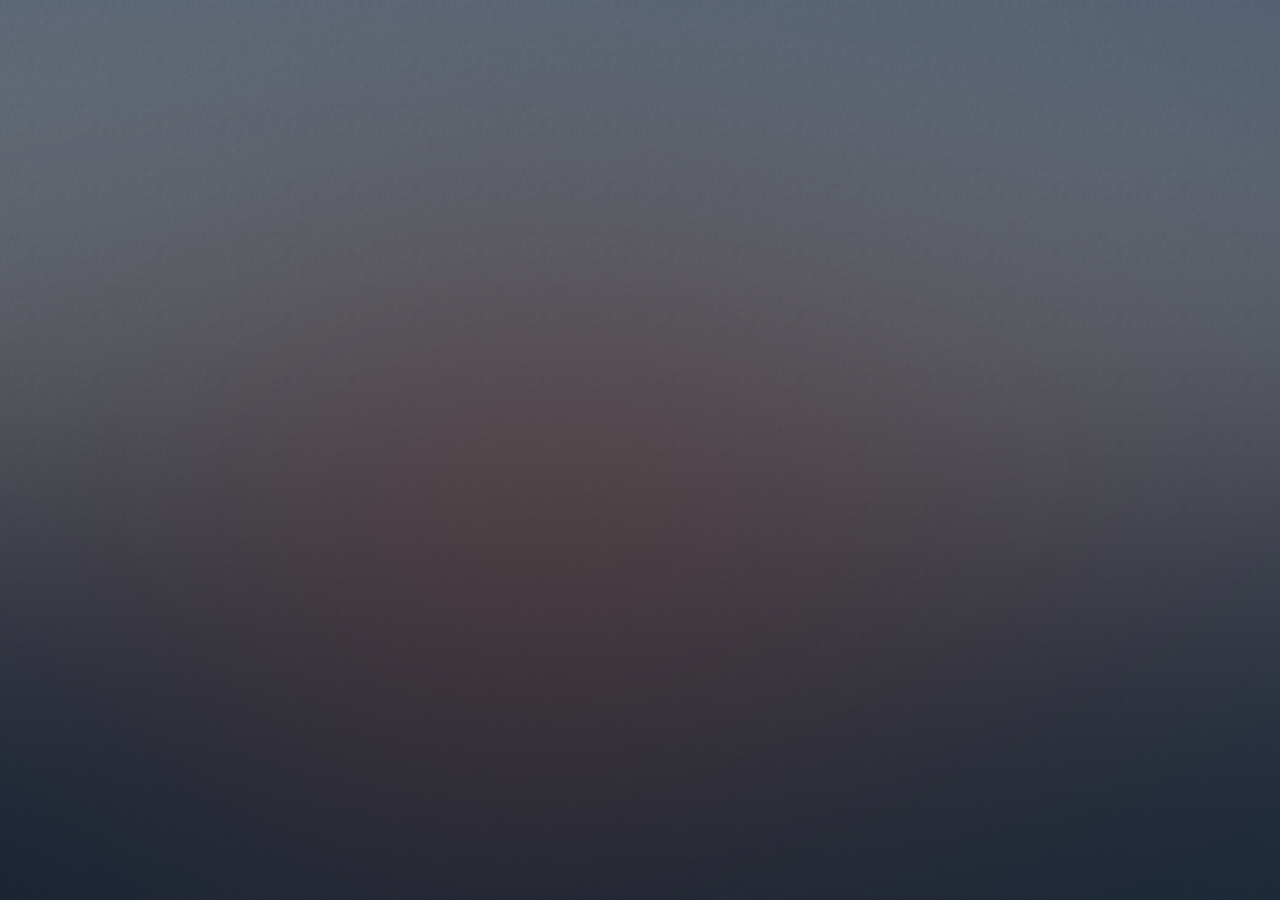
<file: index.html>
<!DOCTYPE HTML>
<!--
	Uses Dimension template from HTML5 UP plus a mixture of three image galleries from W3Schools
	html5up.net | @ajlkn. Free for personal and commercial use under the CCA 3.0 license (html5up.net/license).
-->
<html>
	<head>
		<title>Adrian Morse - Portfolio</title>
		<meta charset="utf-8" />
		<meta name="viewport" content="width=device-width, initial-scale=1, user-scalable=no" />
		<meta name="robots" content="noindex">		
		<link rel="stylesheet" href="assets/css/main.css" />
		<link rel="stylesheet" href="assets/css/adrian.css" />
		<noscript><link rel="stylesheet" href="assets/css/noscript.css" /></noscript>
	</head>
	<!-- Google tag (gtag.js) -->
<script async src="https://www.googletagmanager.com/gtag/js?id=G-8H5WT78G50"></script>
<script>
  window.dataLayer = window.dataLayer || [];
  function gtag(){dataLayer.push(arguments);}
  gtag('js', new Date());

  gtag('config', 'G-8H5WT78G50');
</script>
	<body class="is-preload">
	
<div id="disclaimer">
	<!-- Wrapper -->
	<div id="wrapper">
		<!-- Header -->
		<header id="header">
			<div class="logo">
				<span class="icon fa-gem"></span>
			</div>
			<div class="content">
				<div class="inner">
					<h1>Adrian Morse - Portfolio</h1>
				</div>
			</div>
				<nav>
					<ul>
						<li><a href="#01">Confluence developer-oriented wikis</a></li>
						<li><a href="#02">Single-source projects</a></li>
						<li><a href="#03">Release notes</a></li>
						<li><a href="#04">User and configuration guides</a></li>
						<!--<li><a href="#elements">Elements</a></li>-->
					</ul>
					<ul>
						<li><a href="#05">Portals built from Confluence with K15t Scroll addon</a></li>
						<li><a href="#06">Reference guides</a></li>
						<li><a href="#07">Product updates</a></li>
						<li><a href="#08">Cheat sheets</a></li>
					</ul>
					<ul>
						<li><a href="#09">Integration of user documentation and training</a></li>
						<li><a href="#10">Proposals</a></li>
						<li><a href="#11">Internal process documentation</a></li>
						<li><a href="#12">Localization</a></li>
					</ul>
					<ul>
						<li><a href="#13">My PhD. and associated publications</a></li>
						<li><a href="#14">My publications related to technical writing</a></li>
						<li><a href="#15">GitHub-based projects</a></li>
						<li><a href="#16">About this website</a></li>
					</ul>
				</nav>
		</header>

		<!-- Main -->
		<div id="main">

			<!-- 1 -->
			<article id="01">
						<h2 class="major">Confluence developer-oriented wikis</h2>
						<p>Screenshots of the Confluence wiki spaces for which I was responsible. </p>
						<p>Click a thumbnail to display the screenshot.</p>
						<div class= "button-holder">
							<a class="prev" onclick="plusSlides(-1, 'gallery1')">❮</a>
							<a class="next" onclick="plusSlides(1, 'gallery1')">❯</a>
						</div>
						<div class="container" id="gallery1">
							<div class="scroll-container">
							
								<img id="01" title="architecture topic" class="demo cursor" src="docs/article01/architecture-topic2.png" style="height:100px" onclick="handleContentClick(1, 'gallery1', false)">
							  
								<img id="02" title="wiki space home page" class="demo cursor" src="docs/article01/confluence-wiki-space-1.png" style="height:100px" onclick="handleContentClick(2, 'gallery1', false)">
							  
								<img id="03" title="another wiki space home page" class="demo cursor" src="docs/article01/confluence-wiki-space-2.png" style="height:100px" onclick="handleContentClick(3, 'gallery1', false)">
							 
								<img id="04" title="documentation hub" class="demo cursor" src="docs/article01/documentation-hub.png" style="height:100px" onclick="handleContentClick(4, 'gallery1', false)">
							 
								<img id="05" title="functional documentation section" class="demo cursor" src="docs/article01/functional-documentation.png" style="height:100px" onclick="handleContentClick(5, 'gallery1', false)">
							  
								<img id="06" title="migration guide" class="demo cursor" src="docs/article01/migration-guide.png" style="height:100px" onclick="handleContentClick(6, 'gallery1', false)">
							  
								<img id="07" title="recipe - example 1" class="demo cursor" src="docs/article01/recipe-example1.png" style="height:100px" onclick="handleContentClick(7, 'gallery1', false)">
							 
								<img id="08" title="recipe - example 2" class="demo cursor" src="docs/article01/recipe-example2.png" style="height:100px" onclick="handleContentClick(8, 'gallery1', false)">
							  
								<img id="09" title="recipe registry" class="demo cursor" src="docs/article01/recipe-registry.png" style="height:100px" onclick="handleContentClick(9, 'gallery1', false)">
							  
								<img id="10" title="technical reference section" class="demo cursor" src="docs/article01/technical-reference.png" style="height:100px" onclick="handleContentClick(10, 'gallery1', false)">									  
							
								<img id="11" title="technology stack topic" class="demo cursor" src="docs/article01/technology-stack-topic.png" style="height:100px" onclick="handleContentClick(11, 'gallery1', false)">
							 
								<img id="12" title="wiki-space tocs" class="demo cursor" src="docs/article01/wiki-space-tocs.png" style="height:100px" onclick="handleContentClick(12, 'gallery1', false)">
								
							
							</div> <!-- end of scroll-container -->
					
							<div class="caption-container">
							<p id="caption"></p>
							</div>
						  
							<div class="mySlides">
								<div class="numbertext">
								<span class="slide-count">1 / 12</span>
								<span class="close-slide-btn" onclick="hideCurrentSlide('gallery1')">&times;</span></div>
								<img src="docs/article01/architecture-topic2.png" alt="Architecture topic" style="width:100%">
							</div>

							<div class="mySlides">
								<div class="numbertext">
								<span class="slide-count">2 / 12</span>
								<span class="close-slide-btn" onclick="hideCurrentSlide('gallery1')">&times;</span></div>
								<img src="docs/article01/confluence-wiki-space-1.png" alt="Example wiki space home page" style="width:100%">
							</div>

							<div class="mySlides">
								<div class="numbertext">
								<span class="slide-count">3 / 12</span>
								<span class="close-slide-btn" onclick="hideCurrentSlide('gallery1')">&times;</span></div>
								<img src="docs/article01/confluence-wiki-space-2.png" alt="Example wiki space home page" style="width:100%">
							</div>
							
							<div class="mySlides">
								<div class="numbertext">
								<span class="slide-count">4 / 12</span>
								<span class="close-slide-btn" onclick="hideCurrentSlide('gallery1')">&times;</span></div>
								<img src="docs/article01/documentation-hub.png" alt="Documentation hub" style="width:100%">
							</div>

							<div class="mySlides">
								<div class="numbertext">
								<span class="slide-count">5 / 12</span>
								<span class="close-slide-btn" onclick="hideCurrentSlide('gallery1')">&times;</span></div>
								<img src="docs/article01/functional-documentation.png" alt="Functional documentation" style="width:100%">
							</div>
							
							<div class="mySlides">
								<div class="numbertext">
								<span class="slide-count">6 / 12</span>
								<span class="close-slide-btn" onclick="hideCurrentSlide('gallery1')">&times;</span></div>
								<img src="docs/article01/migration-guide.png" alt="Migration guide" style="width:100%">
							</div>
							
							<div class="mySlides">
								<div class="numbertext">
								<span class="slide-count">7 / 12</span>
								<span class="close-slide-btn" onclick="hideCurrentSlide('gallery1')">&times;</span></div>
								<img src="docs/article01/recipe-example1.png" alt="Developer recipe example 1" style="width:100%">
							</div>
						  
							<div class="mySlides">
								<div class="numbertext">
								<span class="slide-count">8 / 12</span>
								<span class="close-slide-btn" onclick="hideCurrentSlide('gallery1')">&times;</span></div>
								<img src="docs/article01/recipe-example2.png" alt="Developer recipe example 2" style="width:100%">
							</div>
						  
							<div class="mySlides">
								<div class="numbertext">
								<span class="slide-count">9 / 12</span>
								<span class="close-slide-btn" onclick="hideCurrentSlide('gallery1')">&times;</span></div>
								<img src="docs/article01/recipe-registry.png" alt="Developer recipe registry"  style="width:100%">
							</div>
						  
							<div class="mySlides">
								<div class="numbertext">
								<span class="slide-count">10 / 12</span>
								<span class="close-slide-btn" onclick="hideCurrentSlide('gallery1')">&times;</span></div>
								<img src="docs/article01/technical-reference.png" alt="Technical reference section" style="width:100%">
							</div>
						  
							<div class="mySlides">
								<div class="numbertext">
								<span class="slide-count">11 / 12</span>
								<span class="close-slide-btn" onclick="hideCurrentSlide('gallery1')">&times;</span></div>
								<img src="docs/article01/technology-stack-topic.png" alt="Technology stack topic" style="width:100%">
							</div>
						  
							<div class="mySlides">
								<div class="numbertext">
								<span class="slide-count">12 / 12</span>
								<span class="close-slide-btn" onclick="hideCurrentSlide('gallery1')">&times;</span></div>
								<img src="docs/article01/wiki-space-tocs.png" alt="Wiki space TOCs" style="width:100%">
							</div>
																										  
						</div> <!-- end of container for gallery 1 -->
							
			</article>

			<!-- 2 -->
			<article id="02">
				<h2 class="major">Single-source projects</h2>
				<p>These files (a PDF and two HTML Help files) are from one of the many single-source projects that I have set up. They were created from the same source in MadCap Flare.</p>
				<p>Click the first thumbnail to open the PDF inside an iframe on this page. Click the second and third thumbnails to open simulated HTML Help files inside the iframe.</p>
				<div class="container" id="gallery2">
					<div class="scroll-container">
						
						<a href="docs/article02/CONFIGURATION GUIDE single source.pdf" target="iframe_2"><img id="2-01" title="configuration guide" src="docs/article02/configuration-guide.png" style="height:100px" onclick="handleContentClick(1, 'gallery2', true)"></a>										 								
						<a href="docs/article02/CHMa/master_help.html" target="iframe_2"><img id="2-02" title="simulated chm a" src="docs/article02/HTML-help1.png" style="height:100px" onclick="handleContentClick(2, 'gallery2', true)"></a>
						
						<a href="docs/article02/CHMb/master_help.html" target="iframe_2"><img id="2-04" title="simulated chm b" src="docs/article02/HTML-help2.png" style="height:100px" onclick="handleContentClick(3, 'gallery2', true)"></a>
									
					</div> 
					<div class="caption-container">
						<p id="caption"></p>
					</div>
							
					</div> <iframe src="" name="iframe_2" width="800" height="500" style="margin-top: 60px;">
					<p>Your browser does not support iframes.</p>
					</iframe>				
							
			</article>

			<!-- 3 -->
			<article id="03">
				<h2 class="major">Release notes</h2>
				<p>These files show a glimpse of my involvement in the creation of release notes:</p>
				<ul>
					<li>The first file is a Release Notes PDF created using MadCap Flare</li>
					<li>The other files are screenshots of release note pages from a Confluence/Scroll portal</li>
				</ul>
				<p>Click the first thumbnail to open the PDF inside an iframe on this page. Click any other thumbnail to display the screenshot.</p>
				<div class= "button-holder">
					<a class="prev" onclick="plusSlides(-1, 'gallery3')">❮</a>
					<a class="next" onclick="plusSlides(1, 'gallery3')">❯</a>
				</div>
				<div class="container" id="gallery3">
			
					<div class="scroll-container">

						<a href="docs/article03/Release Notes.pdf" target="iframe_3" onclick="handleContentClick(1, 'gallery3', true)">
							<img id="3-01" title="release notes" class="demo cursor" src="docs/article03/release-notes.png" style="height:100px">
						</a>

						<img id="3-02" title="release notes topic 1" class="demo cursor" src="docs/article03/release-notes-1.png" 
							 style="height:100px" 
							 onclick="handleContentClick(2, 'gallery3', false)">
							 
						<img id="3-03" title="release notes topic 2" class="demo cursor" src="docs/article03/release-notes-2.png" 
						 style="height:100px" 
						 onclick="handleContentClick(3, 'gallery3', false)">
						 
						<img id="3-04" title="release notes topic 3" class="demo cursor" src="docs/article03/release-notes-3.png" 
						 style="height:100px" 
						 onclick="handleContentClick(4, 'gallery3', false)">
						 
						<img id="3-05" title="release notes topic 4" class="demo cursor" src="docs/article03/release-notes-4.png" 
						 style="height:100px" 
						 onclick="handleContentClick(5, 'gallery3', false)">
						 
						<img id="3-06" title="release notes topic 5" class="demo cursor" src="docs/article03/release-notes-5.png" 
						 style="height:100px" 
						 onclick="handleContentClick(6, 'gallery3', false)">
					 

					</div> <!-- end of scroll-container -->
			
					<div class="caption-container">
						<p id="caption"></p>
					</div>
					  
					<div class="mySlides">
						<div class="numbertext">
						<span class="slide-count">1 / 6</span>
						<span class="close-slide-btn" onclick="hideCurrentSlide('gallery3')">&times;</span></div>
						<img src="docs/article03/release-notes.png" alt="Release Notes PDF" style="width:100%">
					</div>

					<div class="mySlides">
						<div class="numbertext">
						<span class="slide-count">2 / 6</span>
						<span class="close-slide-btn" onclick="hideCurrentSlide('gallery3')">&times;</span></div>
						<img src="docs/article03/release-notes-1.png" alt="Confluence release notes topic" style="width:100%">
					</div>
					  
					<div class="mySlides">
						<div class="numbertext">
						<span class="slide-count">3 / 6</span>
						<span class="close-slide-btn" onclick="hideCurrentSlide('gallery3')">&times;</span></div>
						<img src="docs/article03/release-notes-2.png" alt="Confluence release notes topic" style="width:100%">
					</div>
					  
					<div class="mySlides">
						<div class="numbertext">
						<span class="slide-count">4 / 6</span>
						<span class="close-slide-btn" onclick="hideCurrentSlide('gallery3')">&times;</span></div>
						<img src="docs/article03/release-notes-3.png" alt="Confluence release notes topic" style="width:100%">
					</div>
					  
					<div class="mySlides">
						<div class="numbertext">
						<span class="slide-count">5 / 6</span>
						<span class="close-slide-btn" onclick="hideCurrentSlide('gallery3')">&times;</span></div>
						<img src="docs/article03/release-notes-4.png" alt="Confluence release notes topic" style="width:100%">
					</div>
					  
					<div class="mySlides">
						<div class="numbertext">
						<span class="slide-count">6 / 6</span>
						<span class="close-slide-btn" onclick="hideCurrentSlide('gallery3')">&times;</span></div>
						<img src="docs/article03/release-notes-5.png" alt="Confluence release notes topic" style="width:100%">
					</div>
					  
					</div> <!-- end of container for gallery 3-->
																			
					<iframe class="iframe" src="" name="iframe_3" id="iframe_3" width="500" height="500" style="margin-top: 60px;">
						<p>Your browser does not support iframes.</p>
					</iframe>

			</article>

			<!-- 4 -->
			<article id="04">
				<h2 class="major">User and configuration guides</h2>
				<p>These files show a few of the many user and configuration guides that I have created. These ones were created using MadCap Flare.</p>
				<p>Click a thumbnail to open the PDF inside an iframe on this page.</p>
					
				<div class="container" id="gallery4">
					<div class="scroll-container">
				
						<a href="docs/article04/Configuration_Guide.pdf" target="iframe_4"><img id="4-01" title="configuration guide" src="docs/article04/configuration-guide.png" style="height:100px" onclick="handleContentClick(1, 'gallery4', true)"></a>
					  
						<a href="docs/article04/User_Guide_1.pdf" target="iframe_4"><img id="4-02" title="product user guide" src="docs/article04/user-guide-1.png" style="height:100px" onclick="handleContentClick(2, 'gallery4', true)"></a>
						
						<a href="docs/article04/User_Guide_2.pdf" target="iframe_4"><img id="4-03" title="product user guide" src="docs/article04/user-guide-2.png" style="height:100px" onclick="handleContentClick(3, 'gallery4', true)"></a>
						
					</div>	<!-- end of scroll-container for gallery 4-->	
					<div class="caption-container">
					<p id="caption"></p>
					</div>

				</div> 	<!-- end of container for gallery 4-->							  
				
				<iframe src="" name="iframe_4" width="500" height="500" style="margin-top: 60px;">
				<p>Your browser does not support iframes.</p>
				</iframe>				
					
			</article>					
					
			<!-- 5 -->
			<article id="05">
				<h2 class="major">Portals built with Confluence K15t Scroll addon</h2>
				<p>This section shows portal prototypes that I created using the K15t Scroll addin for Confluence. Topics are authored in Confluence, but rendered as traditional web portals. Conditions are used to create multiple portal versions from a single source. Customers are provided access to a specific high-level portal and from there can access multiple sub-portals.</p>
				
				<details class="accordion-item">
					<summary>Architecture diagrams</summary>
					<div class="details-content-wrapper">
					<p>These diagrams were created using LucidChart. They show the documentation portals available for six client packages. Each rectangle inside an orange or green section is a sub-portal created from its own Confluence wiki space using the K15t Scroll addin. Versioning is available for each wiki space. Content from each sub-portal is shown conditionally depending on the package.</p>
												  
				<div class= "button-holder">
					<a class="prev" onclick="plusSlides(-1, 'gallery5a')">❮</a>
					<a class="next" onclick="plusSlides(1, 'gallery5a')">❯</a>
				</div>
				<div class="container" id="gallery5a">
					<div class="scroll-container">
						<img id="5a-01" title="LucidChart - portal overview" class="demo cursor" src="docs/article05/Architecture_diagrams_for_portals/All-possible-spaces.png" style="height:100px" onclick="handleContentClick(1, 'gallery5a')">
						
						<img id="5a-02" title="Client package 1" class="demo cursor" src="docs/article05/Architecture_diagrams_for_portals/Clients-on-package-1.png" style="height:100px" onclick="handleContentClick(2, 'gallery5a')">
																									
						<img id="5a-03" title="Client package 2" class="demo cursor" src="docs/article05/Architecture_diagrams_for_portals/Clients-on-package-2.png" style="height:100px" onclick="handleContentClick(3, 'gallery5a')">
																									
						<img id="5a-04" title="Client package 3" class="demo cursor" src="docs/article05/Architecture_diagrams_for_portals/Clients-on-package-3.png" style="height:100px" onclick="handleContentClick(4, 'gallery5a')">
																									
						<img id="5a-05" title="Client package 4" class="demo cursor" src="docs/article05/Architecture_diagrams_for_portals/Clients-on-package-4.png" style="height:100px" onclick="handleContentClick(5, 'gallery5a')">
																									
						<img id="5a-06" title="Client package 5" class="demo cursor" src="docs/article05/Architecture_diagrams_for_portals/Clients-on-package-5.png" style="height:100px" onclick="handleContentClick(6, 'gallery5a')">
																									
						<img id="5a-07" title="Client package 6" class="demo cursor" src="docs/article05/Architecture_diagrams_for_portals/Clients-on-package-6.png" style="height:100px" onclick="handleContentClick(7, 'gallery5a')">
						
					</div> <!-- end of scroll-container -->							
					<div class="caption-container">
					<p id="caption"></p>
					</div>
				  
					<div class="mySlides">
						<div class="numbertext">
						<span class="slide-count">1 / 7</span>
						<span class="close-slide-btn" onclick="hideCurrentSlide('gallery5a')">&times;</span></div>
						<img src="docs/article05/Architecture_diagrams_for_portals/All-possible-spaces.png"  alt="All possible spaces" style="width:100%">
					</div>
				  
					<div class="mySlides">
						<div class="numbertext">
						<span class="slide-count">2 / 7</span>
						<span class="close-slide-btn" onclick="hideCurrentSlide('gallery5a')">&times;</span></div>
						<img src="docs/article05/Architecture_diagrams_for_portals/Clients-on-package-1.png"  alt="Clients on package 1" style="width:100%">
					</div>
				  
					<div class="mySlides">
						<div class="numbertext">
						<span class="slide-count">3 / 7</span>
						<span class="close-slide-btn" onclick="hideCurrentSlide('gallery5a')">&times;</span></div>
						<img src="docs/article05/Architecture_diagrams_for_portals/Clients-on-package-2.png"  alt="Clients on package 2" style="width:100%">
					</div>
				  
					<div class="mySlides">
						<div class="numbertext">
						<span class="slide-count">4 / 7</span>
						<span class="close-slide-btn" onclick="hideCurrentSlide('gallery5a')">&times;</span></div>
						<img src="docs/article05/Architecture_diagrams_for_portals/Clients-on-package-3.png"  alt="Clients on package 3" style="width:100%">
					</div>
				  
					<div class="mySlides">
						<div class="numbertext">
						<span class="slide-count">5 / 7</span>
						<span class="close-slide-btn" onclick="hideCurrentSlide('gallery5a')">&times;</span></div>
						<img src="docs/article05/Architecture_diagrams_for_portals/Clients-on-package-4.png"  alt="Clients on package 4" style="width:100%">
					</div>
				  
					<div class="mySlides">
						<div class="numbertext">
						<span class="slide-count">6 / 7</span>
						<span class="close-slide-btn" onclick="hideCurrentSlide('gallery5a')">&times;</span></div>
						<img src="docs/article05/Architecture_diagrams_for_portals/Clients-on-package-5.png"  alt="Clients on package 5" style="width:100%">
					</div>
				  
					<div class="mySlides">
						<div class="numbertext">
						<span class="slide-count">7 / 7</span>
						<span class="close-slide-btn" onclick="hideCurrentSlide('gallery5a')">&times;</span></div>
						<img src="docs/article05/Architecture_diagrams_for_portals/Clients-on-package-6.png"  alt="Clients on package 6" style="width:100%">
					</div>
										  
				</div> <!-- end of container with id = gallery5a -->
					</div>  <!-- end of class="details-content-wrapper" -->	
				</details> <!-- end of first expanding section -->	
				
				<details class="accordion-item">
					<summary>High-level portals</summary>
					<div class="details-content-wrapper">
					<p>Screenshots of two high-level portals. Each customer group has access to a specific high-level portal from which they can access multiple sub-portals.</p>
													  
					<div class= "button-holder">
						<a class="prev" onclick="plusSlides(-1, 'gallery5b')">❮</a>
						<a class="next" onclick="plusSlides(1, 'gallery5b')">❯</a>
					</div>
					<div class="container" id="gallery5b">
						<div class="scroll-container">
						
							<img id="5b-01" title="Portal 1" class="demo cursor" src="docs\article05\High-level_portals\Portal-1.png" style="height:100px" onclick="handleContentClick(1, 'gallery5b')">
							
							<img id="5b-02" title="Portal 2" class="demo cursor" src="docs\article05\High-level_portals\Portal-2.png" style="height:100px" onclick="handleContentClick(2, 'gallery5b')">
							
						</div> <!-- end of scroll-container -->	
					  
						<div class="caption-container">
						<p id="caption"></p>
						</div>
					  
						<div class="mySlides">
							<div class="numbertext">
							<span class="slide-count">1 / 2</span>
							<span class="close-slide-btn" onclick="hideCurrentSlide('gallery5b')">&times;</span></div>
							<img src="docs\article05\High-level_portals\Portal-1.png" alt="Portal 1" style="width:100%">
						</div>
										
						<div class="mySlides">
							<div class="numbertext">
							<span class="slide-count">2 / 2</span>
							<span class="close-slide-btn" onclick="hideCurrentSlide('gallery5b')">&times;</span></div>
							<img src="docs\article05\High-level_portals\Portal-2.png" alt="Portal 2" style="width:100%">
						</div>
										
					</div> <!-- end of container with id = gallery5b -->	
					</div>  <!-- end of class="details-content-wrapper" -->
				</details> <!-- end of second expanding section -->	

				<details class="accordion-item">
					<summary>Low-level portals</summary>
					<div class="details-content-wrapper">
					  <p>Screenshots of a few low-level portals (sub-portals). Each sub-portal has an associated Confluence wiki space.</p>
					<div class= "button-holder">
						<a class="prev" onclick="plusSlides(-1, 'gallery5c')">❮</a>
						<a class="next" onclick="plusSlides(1, 'gallery5c')">❯</a>
					</div>
					<div class="container" id="gallery5c">
						<div class="scroll-container">
						
							<img id="5c-01" title="Glossary sub-portal" class="demo cursor" src="docs\article05\Low-level_portals\Glossary-sub-portal.png" style="height:100px" onclick="handleContentClick(1, 'gallery5c')">
							
							<img id="5c-02" title="Release notes sub-portal" class="demo cursor" src="docs\article05\Low-level_portals\Release-notes-portal-showing-conditonal-content-for-each-client-type.png" style="height:100px" onclick="handleContentClick(2, 'gallery5c')">
							
							<img id="5c-03" title="Sub-portal for one product in a package" class="demo cursor" src="docs\article05\Low-level_portals\Sub-portal-for-one-product-in-a-package.png" style="height:100px" onclick="handleContentClick(3, 'gallery5c')">
							
						</div> <!-- end of scroll-container -->	
					  
						<div class="caption-container">
						<p id="caption"></p>
						</div>
					  
						<div class="mySlides">
						<div class="numbertext">
							<span class="slide-count">1 / 3</span>
							<span class="close-slide-btn" onclick="hideCurrentSlide('gallery5c')">&times;</span></div>
							<img src="docs\article05\Low-level_portals\Glossary-sub-portal.png" alt="Glossary sub-portal" style="width:100%">
						</div>
										
						<div class="mySlides">
							<div class="numbertext">
							<span class="slide-count">2 / 3</span>
							<span class="close-slide-btn" onclick="hideCurrentSlide('gallery5c')">&times;</span></div>
							<img src="docs\article05\Low-level_portals\Release-notes-portal-showing-conditonal-content-for-each-client-type.png" alt="Release notes sub-portal" style="width:100%">
						</div>
					  
						<div class="mySlides">
							<div class="numbertext">
							<span class="slide-count">3 / 3</span>
							<span class="close-slide-btn" onclick="hideCurrentSlide('gallery5c')">&times;</span></div>
							<img src="docs\article05\Low-level_portals\Sub-portal-for-one-product-in-a-package.png" alt="Sub-portal for one product in a package" style="width:100%">
						</div>
																								
					</div> <!-- end of container with id = gallery5c -->	
					</div>  <!-- end of class="details-content-wrapper" -->
				</details> <!-- end of third expanding section -->											
											
			</article>
										
			<!-- 6 -->
			<article id="06">
				<h2 class="major">Reference guides</h2>
				<p>These files show a glimpse of my involvement in the creation of technical reference guides:<br>
					&nbsp; &nbsp; &nbsp; • The first file is a Release Notes PDF created using MadCap Flare<br>
					&nbsp; &nbsp; &nbsp; • The other file is a screenshot of a technical reference section in Confluence</p>
				<p>Click the first thumbnail to open the PDF inside an iframe on this page. Click the second thumbnail to display the screenshot.</p>
											
				<div class= "button-holder">
					<a class="prev" onclick="plusSlides(-1, 'gallery6')">❮</a>
					<a class="next" onclick="plusSlides(1, 'gallery6')">❯</a>
				</div>
				<div class="container" id="gallery6">
			
				<div class="scroll-container">

					<a href="docs/article06/Technical_Reference_Guide.pdf" target="iframe_6"  onclick="handleContentClick(1, 'gallery6', true)">
						<img id="6-01" title="technical reference guide" class="demo cursor" src="docs/article06/technical-reference-guide.png" style="height:100px">
					</a>

					<img id="6-02" title="technical reference in Confluence" class="demo cursor" src="docs/article06/technical-reference.png" 
						 style="height:100px" 
						 onclick="handleContentClick(2, 'gallery6', false)">
						 
				</div> 	<!-- end of scroll container -->	

				<div class="caption-container">
					<p id="caption"></p>
				</div>
				  
				<div class="mySlides">
					<div class="numbertext">
					<span class="slide-count">1 / 2</span>
					<span class="close-slide-btn" onclick="hideCurrentSlide('gallery6')">&times;</span></div>
					<img src="docs/article06/technical-reference-guide.png" alt="Technical Reference PDF" style="width:100%">
				</div>

				<div class="mySlides">
					<div class="numbertext">
					<span class="slide-count">2 / 2</span>
					<span class="close-slide-btn" onclick="hideCurrentSlide('gallery6')">&times;</span></div>
					<img src="docs/article06/technical-reference.png" alt="Technical reference in Confluence" style="width:100%">
				</div>
				 
				</div> <!-- end of container for gallery 6-->																					
				<iframe class="iframe" src="" name="iframe_6" id="iframe_6" width="500" height="500" style="margin-top: 60px;">
					<p>Your browser does not support iframes.</p>
				</iframe>								 
		
			</article>
																			
			<!-- 7 -->
			<article id="07">
				<h2 class="major">Product updates</h2>
				<p>This file is an example of a Product Update that I worked on. It was created using MadCap Flare. I have also created "Product Preview" documents. </p>
				<p>Click the thumbnail to open the PDF inside an iframe on this page. </p>
				<div class="container" id="gallery7">
				<div class="scroll-container">
				
					<a href="docs/article07/Product Update.pdf" target="iframe_7"><img id="7-01" title="product update" src="docs/article07/product-update.png" style="height:100px" onclick="handleContentClick(1, 'gallery7', true)"></a>
					  
				</div> <!-- end of scroll container -->
				<div>
					<p id="caption"></p>
				</div>
				</div> <!-- end of container for gallery 7 -->
				
				<iframe src="" name="iframe_7" width="500" height="500" style="margin-top: 60px;">
				<p>Your browser does not support iframes.</p>
				</iframe>				
			</article>
					
												
			<!-- 8 -->
			<article id="08">
				<h2 class="major">Cheat sheets</h2>
				<p>This file shows a "Quick Guide" cheat sheet for ICU Nurses. It was created using MadCap Flare. (I used the same source to generate cheat sheets for other audiences, such as Surgeons and Anesthetists.)</p>
				<p>Click the thumbnail to open the PDF inside an iframe on this page. </p>
				<div class="container" id="gallery8">
				<div class="scroll-container">
				
				<a href="docs/article08/Quick_Guide_for_ICU_Nurses.pdf" target="iframe_8"><img id="8-01" title="quick guide for ICU nurses" src="docs/article08/quick-guide-for-icu-nurses.png" style="height:100px" onclick="handleContentClick(1, 'gallery8', true)"></a>
			  
				</div> <!-- end of scroll container -->
				
				<div>
					<p id="caption"></p>
				</div>
				  
				</div> <!-- end of container for gallery 8 -->
				
				<iframe src="" name="iframe_8" width="500" height="500" style="margin-top: 60px;">
				<p>Your browser does not support iframes.</p>
				</iframe>
			</article>
					
												
			<!-- 9 -->
			<article id="09">
					<h2 class="major">Integration of user documentation and training</h2>
				<p>These PDFs were created using FrameMaker and PowerPoint. They are user guides and training material created from the same source. We referred to this as "Training-in-a-Box".</p>
				
				<p>Click a thumbnail to open the PDF inside an iframe on this page. </p>
				<div class="container" id="gallery9">
				<div class="scroll-container">
				
				<a href="docs/article09/Training Attendee Workbook.pdf" target="iframe_9"><img id="9-01" title="training attendee workbook" src="docs/article09/training-attendee-workbook.png" style="height:100px" onclick="handleContentClick(1, 'gallery9', true)"></a>
				
				<a href="docs/article09/Training Instructor Workbook.pdf" target="iframe_9"><img id="9-01" title="training instructor workbook" src="docs/article09/training-instructor-workbook.png" style="height:100px" onclick="handleContentClick(2, 'gallery9', true)"></a>
				
				<a href="docs/article09/User Guide.pdf" target="iframe_9"><img id="9-01" title="user guide" src="docs/article09/user-guide.png" style="height:100px" onclick="handleContentClick(3, 'gallery9', true)"></a>
			  
				</div> <!-- end of scroll container -->
				
				<div>
					<p id="caption"></p>
				</div>
				</div> <!-- end of container for gallery 9 -->
				
				<iframe src="" name="iframe_9" width="500" height="500" style="margin-top: 60px;">
				<p>Your browser does not support iframes.</p>
				</iframe>				
				
			</article>
					
												
			<!-- 10 -->
			<article id="10">
				<h2 class="major">Proposals</h2>
				<p>During my time as a PostDoctoral researcher and as a Lecturer I was involved in numerous funding requests. This file shows a proposal document that I created to set up a new research unit at Alicante University. (The proposal succeeded and I was offered a lectureship.)</p>
				<p>Click the thumbnail to open the PDF inside an iframe on this page. </p>
				<div class="container" id="gallery10">
				<div class="scroll-container">
				
				<a href="docs/article10/Proposal for a New Research Unit.pdf" target="iframe_10"><img id="10-01" title="proposal for funding a research unit" src="docs/article10/proposal-for-a-new-research-unit.png" style="height:100px"  onclick="handleContentClick(1, 'gallery10', true)"></a>
			  
				</div> <!-- end of scroll container -->
				
				<div>
					<p id="caption"></p>
				</div>
				  
				</div> <!-- end of container for gallery 10 -->
				
				<iframe src="" name="iframe_10" width="500" height="500" style="margin-top: 60px;">
				<p>Your browser does not support iframes.</p>
				</iframe>				
			</article>
					
												
			<!-- 11 -->
			<article id="11">
				<h2 class="major">Internal process documentation</h2>
				<p>These files are PDFs that I created for internal audiences. (The third PDF relates to Virtual PC; I was the first to use virtual machines in the company and after demonstrating them to the IT department they were rolled out into the developer and SQ departments.)</p>
				<p>Click a thumbnail to open the PDF inside an iframe on this page. </p>
				<div class="container" id="gallery11">
				<div class="scroll-container">
				
				<a href="docs/article11/Documentation Style Guide.pdf" target="iframe_11"><img id="11-01" title="documentation style guide" src="docs/article09/training-attendee-workbook.png" style="height:100px" onclick="handleContentClick(1, 'gallery11', true)"></a>
				
				<a href="docs/article11/Internal training - TrainingInABox.pdf" target="iframe_11"><img id="11-02" title="internal training - 'Training-in-a-Box'" src="docs/article11/internal-training-TIAB.png" style="height:100px" onclick="handleContentClick(2, 'gallery11', true)"></a>
				
				<a href="docs/article11/Internal training - Virtual PC.pdf" target="iframe_11"><img id="11-03" title="user guide" src="docs/article11/internal-training-VirtualPC.png" style="height:100px" onclick="handleContentClick(3, 'gallery11', true)"></a>
			  
				</div> <!-- end of scroll container -->
				
				<div>
					<p id="caption"></p>
				</div>
				
				</div> <!-- end of container for gallery 11 -->
				
				<iframe src="" name="iframe_11" width="500" height="500" style="margin-top: 60px;">
				<p>Your browser does not support iframes.</p>
				</iframe>				
			</article>

			<!-- 12 -->
			<article id="12">
				<h2 class="major">Localization</h2>
				<p>These files highlight my involvement in localization projects.</p>
				<ul>
					<li>A PDF of a presentation that I gave at a national tech writing conference in the UK regarding the automatic localization of screenshots.</li>
					<li>My PhD. thesis in Spanish, which I personally translated.
					</li>
					<li>Two PDFs showing a translation project that I worked on (Spanish to English).&nbsp; (Note that I was asked to maintain the source formattting.)</li>
				</ul>
				
				<p>Click a thumbnail to open the PDF inside an iframe on this page.</p>
				<div class="container" id="gallery12">
				<div class="scroll-container">
				
				<a href="docs/article12/Conference Presentation - Semi-Automatic Localization of Screenshots for User Documentation.pdf" target="iframe_12"><img id="12-01" title="conference presentation regarding localization of screenshots" src="docs/article12/conference-presentation-on-localization-of-screenshots.png" style="height:100px" onclick="handleContentClick(1, 'gallery12', true)"></a>
				
				<a href="docs/article12/My PhD thesis in Spanish - personally translated.pdf" target="iframe_12"><img id="12-02" title="my phd thesis in spanish, personally translated" src="docs/article12/my-phd-thesis-in-spanish.png" style="height:100px" onclick="handleContentClick(2, 'gallery12', true)"></a>
				
				<a href="docs/article12/Sample translation - Source (Spanish).pdf" target="iframe_12"><img id="12-03" title="sample translation source - spanish" src="docs/article12/sample-translation-source-spanish.png" style="height:100px" onclick="handleContentClick(3, 'gallery12', true)"></a>
				
				<a href="docs/article12/Sample translation - Target (English).pdf" target="iframe_12"><img id="12-04" title="sample translation target - english" src="docs/article12/sample-translation-target-english.png" style="height:100px" onclick="handleContentClick(4, 'gallery12', true)"></a>
																		  
				</div> <!-- end of scroll container -->
				
				<div>
					<p id="caption"></p>
				</div>
												 
				</div> <!-- end of container for gallery 12 -->
				
				<iframe src="" name="iframe_12" width="500" height="500" style="margin-top: 60px;">
				<p>Your browser does not support iframes.</p>
				</iframe>				
			</article>					
												
			<!-- 13 -->
			<article id="13">
				<h2 class="major">My PhD. and associated publications</h2>
				<p>These files show my PhD thesis and some of the articles that I wrote while working in the field of liquid crystal displays.</p>
				<ul>
					<li>An article I wrote for the Daily Telegraph 'Week in Science'.</li>
					<li>An article I wrote for the New Scientist 'Science for All' week.</li>
					<li>An article I wrote for the 'Review of Scientific Instruments' peer-reviewed journal.</li>
					<li>My PhD thesis (created with Microsoft Word)</li>
				</ul>
				
				<p>Click a thumbnail to open the PDF inside an iframe on this page.</p>
				<div class="container" id="gallery13">
				<div class="scroll-container">
				
				<a href="docs/article13/An article I wrote for the Daily Telegraph 'Week in Science'.pdf" target="iframe_13"><img id="13-01" title="An article I wrote for the Daily Telegraph 'Week in Science'" src="docs/article13/daily-telegraph-article.png" style="height:100px" onclick="handleContentClick(1, 'gallery13', true)"></a>
				
				<a href="docs/article13/An article I wrote for the New Scientist 'Science for All' week.pdf" target="iframe_13"><img id="13-02" title="An article I wrote for the New Scientist 'Science for All' week" src="docs/article13/new-scientist-article.png" style="height:100px" onclick="handleContentClick(2, 'gallery13', true)"></a>
											
				<a href="docs/article13/An article I wrote for the Review of Scientific Instruments journal.pdf" target="iframe_13"><img id="13-03" title="An article I wrote for the Review of Scientific Instruments journal" src="docs/article13/review-of-scientific-instruments-journal-article.png" style="height:100px" onclick="handleContentClick(3, 'gallery13', true)"></a>
				
				<a href="docs/article13/My PhD Thesis.pdf" target="iframe_13"><img id="13-04" title="My PhD thesis" src="docs/article13/my-phd-thesis.png" style="height:100px" onclick="handleContentClick(4, 'gallery13', true)"></a>
																		  
				</div> <!-- end of scroll container -->
				
				<div>
					<p id="caption"></p>
				</div>
				
				</div> <!-- end of container for gallery 12 -->
				
				<iframe src="" name="iframe_13" width="500" height="500" style="margin-top: 60px;">
				<p>Your browser does not support iframes.</p>
				</iframe>				
				
			</article>
																
			<!-- 14 -->
			<article id="14">
				<h2 class="major">My publications related to technical writing</h2>
				<p>These files highlight my involvement in the technical writing community:</p>
				<ul>
					<li>Two articles that I wrote for "Communicator" – the magazine of the Institute of Scientific and Technical Communicators (UK).</li>
					<li>Two talks that I have given at tech writing conferences.</li>
				</ul>
				<p>Click a thumbnail to open the PDF inside an iframe on this page.</p>
				<div class="container" id="gallery14">
					<div class="scroll-container">
					
						<a href="docs/article12/Conference Presentation - Semi-Automatic Localization of Screenshots for User Documentation.pdf" target="iframe_14"><img id="14-01" title="conference presentation regarding localization of screenshots" src="docs/article12/conference-presentation-on-localization-of-screenshots.png" style="height:100px" onclick="handleContentClick(1, 'gallery14', true)"></a>
						
						<a href="docs/article14/Conference Presentation - VBA for Technical Writers.pdf" target="iframe_14"><img id="14-02" title="conference presentation - vba for technical writers" src="docs/article14/vba-for-technical-writers.png" style="height:100px" onclick="handleContentClick(2, 'gallery14', true)"></a>
													
						<a href="docs/article14/ISTC UK Communicators Magazine - MadCap Flare Tips.pdf" target="iframe_14"><img id="14-03" title="istc uk communicator magazine - madcap flare tips" src="docs/article14/communicator-magazine-istc-flare-tips.png" style="height:100px" onclick="handleContentClick(3, 'gallery14', true)"></a>
						
						<a href="docs/article14/ISTC UK Communicators Magazine - Migrating to MadCap Flare.pdf" target="iframe_14"><img id="14-04" title="istc uk communicator magazine - migrating to madcap flare" src="docs/article14/communicator-magazine-istc-migrating-to-flare.png" style="height:100px" onclick="handleContentClick(4, 'gallery14', true)"></a>
																			  
					</div> <!-- end of scroll container -->
					<div class="caption-container">
					<p id="caption"></p>
					</div>	
				
				</div> <!-- end of container for gallery 14 -->
													
				<iframe src="" name="iframe_14" width="500" height="500" style="margin-top: 60px;">
				<p>Your browser does not support iframes.</p>
				</iframe>				
			</article>
					
			<!-- 15 -->
			<article id="15">
				<h2 class="major">GitHub-based projects</h2>
				<p>I have set up the following GitHub-based projects:
				</p>
				<ul>
					<li>A documentation portal for the OpenL Tablets open-source project. I created the GitHub repo and set up a Read-the-Docs site to pull in the content.</li>
					<li>This portfolio! Hosted in GitHub Pages.</li>
				</ul>
				
				<p>Click the first thumbnail to open the OpenL Tablets site inside an iframe on this page. The last two thumbnails directly open the corresponding GitHub repo in a new browser tab (GitHub does not support iframe access).</p>
				<div class="container" id="gallery15">
					<div class="scroll-container">
					
						<a href="https://openldocs.readthedocs.io/en/latest/" target="iframe_15"><img id="15-01" title="openl tablets read-the-docs portal" src="docs/article15/openl-tablets-readthedocs.png" style="height:100px" onclick="handleContentClick(1, 'gallery15', true)"></a>
											
						<img id="15-02" title="this website (my portfolio in GitHub Pages)" src="docs/article15/portfolio-github-pages.png" style="height:100px" onclick="handleContentClick(2, 'gallery15', false)"></a>
						
						<a href="https://github.com/EISTW/OpenLdocs/" target="_blank"><img id="15-03" title="openl tablets GitHub repo - direct link" src="docs/article15/openl-tablets-github.png" style="height:100px" onclick="handleContentClick(3, 'gallery15', true)"></a>
						
						<a href="https://github.com/Docu-Mental/documental" target="_blank"><img id="15-04" title="the GitHUb repo for this portfolio website - direct link" src="docs/article15/portfolio-github.png" style="height:100px" onclick="handleContentClick(4, 'gallery15', true)"></a>
					
					</div> <!-- end of scroll container -->
					<div class="caption-container">
						<p id="caption"></p>
					</div>	
					<div class="mySlides">
							<div class="numbertext">
							<span class="slide-count"></span>
							<span class="close-slide-btn" onclick="hideCurrentSlide('gallery15')">&times;</span></div>
							<img src="docs/article15/portfolio-github-pages.png" alt="Architecture topic" style="width:100%">
					</div>
				

				</div> <!-- end of container for gallery 15 -->									
				
				<iframe src="" name="iframe_15" width="500" height="500" style="margin-top: 60px;">
				<p>Your browser does not support iframes.</p>
				</iframe>				
			
			</article>
					
			<!-- 16 -->
			<article id="16">
				<h2 class="major">About This Website</h2>
				<p>I created this website as follows:</p>
				<ol>
					<li>Set up a skeleton GitHub repo and set it to create a corresponding website in GitHub Pages.</li>
					<li>Used Gemini to hunt for a HTML template for the main page based on high-level requirements. Obtained the 'Dimension' template from <a class="dots" href="https://html5up.net/">HTML5 Up.</a></li>
					<li>Used Google Chrome Developer Tools AI assistant to fix specific sizing issues in the main page template.</li>
					<li>Checked <a class="dots" href="https://www.w3schools.com/">W3Schools.</a> for ideas on creating image galleries. Combined code from the <a class="dots" href="https://www.w3schools.com/howto/howto_js_tab_img_gallery.asp">Tab Gallery</a>, <a class="dots" href="https://www.w3schools.com/howto/howto_css_image_gallery_scroll.asp">Scrollable Image Gallery</a> and the <a class="dots" href="https://www.w3schools.com/howto/howto_js_slideshow_gallery.asp">Slideshow Gallery</a> to make a scrollable tab gallery with image numbering, captions, and previous/next buttons.</li>
					<li>Added iframes for the sections that have PDFs.</li>
					<li>Used Gemini and ChatGPT to fix issues: 
						<ul style="margin-bottom: 0px;">
						<li>Image functionality fails when there are multiple galleries in the same HTML page (which is effectively the case).</li>
							<li>The first image in a gallery is open by default, when it is better to hide them all until the user makes a selection.</li>
							<li>If an iframe is visible and a user opens an image, the image opens below the iframe instead of replacing it.</li>
							<li>Captions are not displayed for thumbnails that open as files in an iframe.</li>
						</ul>
					</li>
					<li>Used Gemini and ChatGPT to make improvements:
						<ul style="margin-bottom: 0px;">
							<li>Expandable/collapsible sections for some pages.</li>
							<li>Transitions for expanding/collapsing to make it clear when this happens.</li>
						</ul>
					</li>
					<li>For the Single Source Projects section, to prevent visitors having to download and run the sample CHM files to see their contents I instead created a CHM simulator in an iframe. (I first used HTML Help Workshop to decompile the CHMs and then used Gemini to create a navigation pane for each of them from the HHC files.)</li>
				</ol>
			</article>

			</div>

		<!-- Footer -->
		<footer id="footer">
			<p class="copyright">&copy; 2025 Adrian Morse. All Rights Reserved.
			<a class="dots" href="https://github.com/Docu-Mental/documental">Open this site in GitHub.</a>.</p>
		</footer>

	</div>
	
</div> <!-- end of disclaimer -->

<!-- BG -->
	<div id="bg"></div>

<!-- Scripts -->
	<script src="assets/js/jquery.min.js"></script>
	<script src="assets/js/browser.min.js"></script>
	<script src="assets/js/breakpoints.min.js"></script>
	<script src="assets/js/util.js"></script>
	<script src="assets/js/main.js"></script>
	<script src="assets/js/adrian.js"></script>

</body>
</html>
</file>
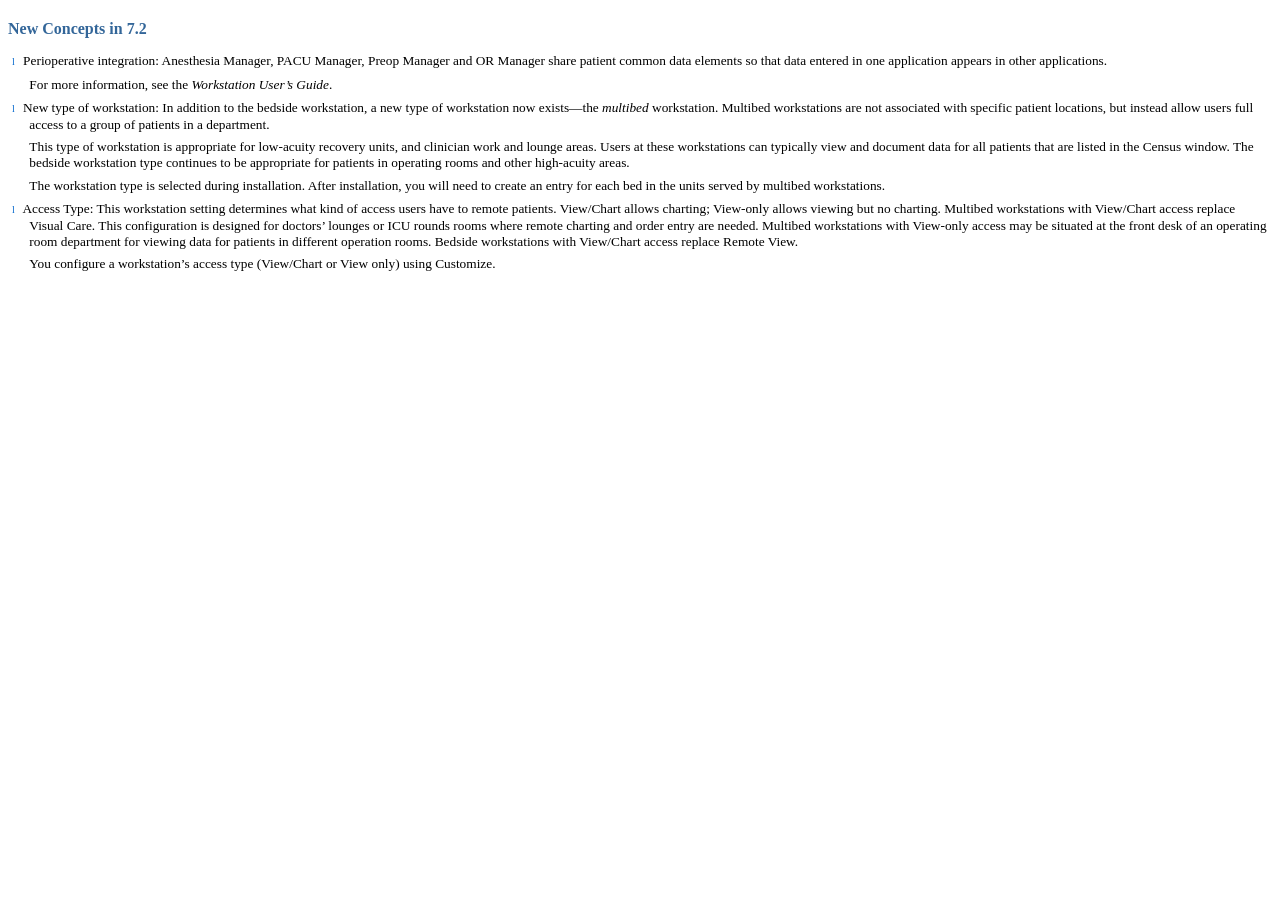
<file: docs/article02/CHMa/aa493200.htm>
<!DOCTYPE html PUBLIC 
"-//W3C//DTD HTML 4.01 Transitional//EN">
<html lang="en">
<!-- generated by DCL filter dwhtm, Ver 3.3 m193 h271 -->
<head><link rel="stylesheet" href="CSHelp.css" type="text/css">
<title>New Concepts in 7.2</title>
<meta http-equiv="Content-type" content="text/html; charset=ISO-8859-1">
</head>
<body><h3 class="Heading3"><a
 name="Xaa493200"></a><a
 name="Raa76723"></a>New Concepts in 7.2</h3>

<p class="Bulleted"><font face="Wingdings" font size=1><span class="BulletFontClass">l</font><img src="1p.gif" width=5><a
 name="Xaa498698"></a></span> Perioperative integration: Anesthesia 
Manager, PACU Manager, Preop Manager and OR&#160;Manager share patient 
common data elements so that data entered in one application appears 
in other applications.</p>

<p class="BulletedNoBullet">For more information, see the <span class="EmphasisClass">Workstation 
User&#146;s Guide</span>.</p>

<p class="Bulleted"><font face="Wingdings" font size=1><span class="BulletFontClass">l</font><img src="1p.gif" width=5></span> 
New type of workstation: In addition to the bedside workstation, a new 
type of workstation now exists&#151;the <span class="EmphasisClass">multibed</span> 
workstation. Multibed workstations are not associated with specific 
patient locations, but instead allow users full access to a group of 
patients in a department. </p>

<p class="BulletedNoBullet">This type of workstation is appropriate 
for low-acuity recovery units, and clinician work and lounge areas. 
Users at these workstations can typically view and document data for 
all patients that are listed in the Census window. The bedside workstation 
type continues to be appropriate for patients in operating rooms and 
other high-acuity areas. </p>

<p class="BulletedNoBullet">The workstation type is selected during 
installation. After installation, you will need to create an entry for 
each bed in the units served by multibed workstations.</p>

<p class="Bulleted"><font face="Wingdings" font size=1><span class="BulletFontClass">l</font><img src="1p.gif" width=5><a
 name="Xaa503548"></a></span> Access Type: This workstation setting 
determines what kind of access users have to remote patients. View/Chart 
allows charting; View-only allows viewing but no charting. Multibed 
workstations with View/Chart access replace Visual&#160;Care. This configuration 
is designed for doctors&#146; lounges or ICU rounds rooms where remote 
charting and order entry are needed. Multibed workstations with View-only 
access may be situated at the front desk of an operating room department 
for viewing data for patients in different operation rooms. Bedside 
workstations with View/Chart access replace Remote&#160;View. </p>

<p class="BulletedNoBullet">You configure a workstation&#146;s access 
type (View/Chart or View&#160;only) using Customize.</p>



</body><!-- Split file for ID 509702 here -->
</html>
</file>
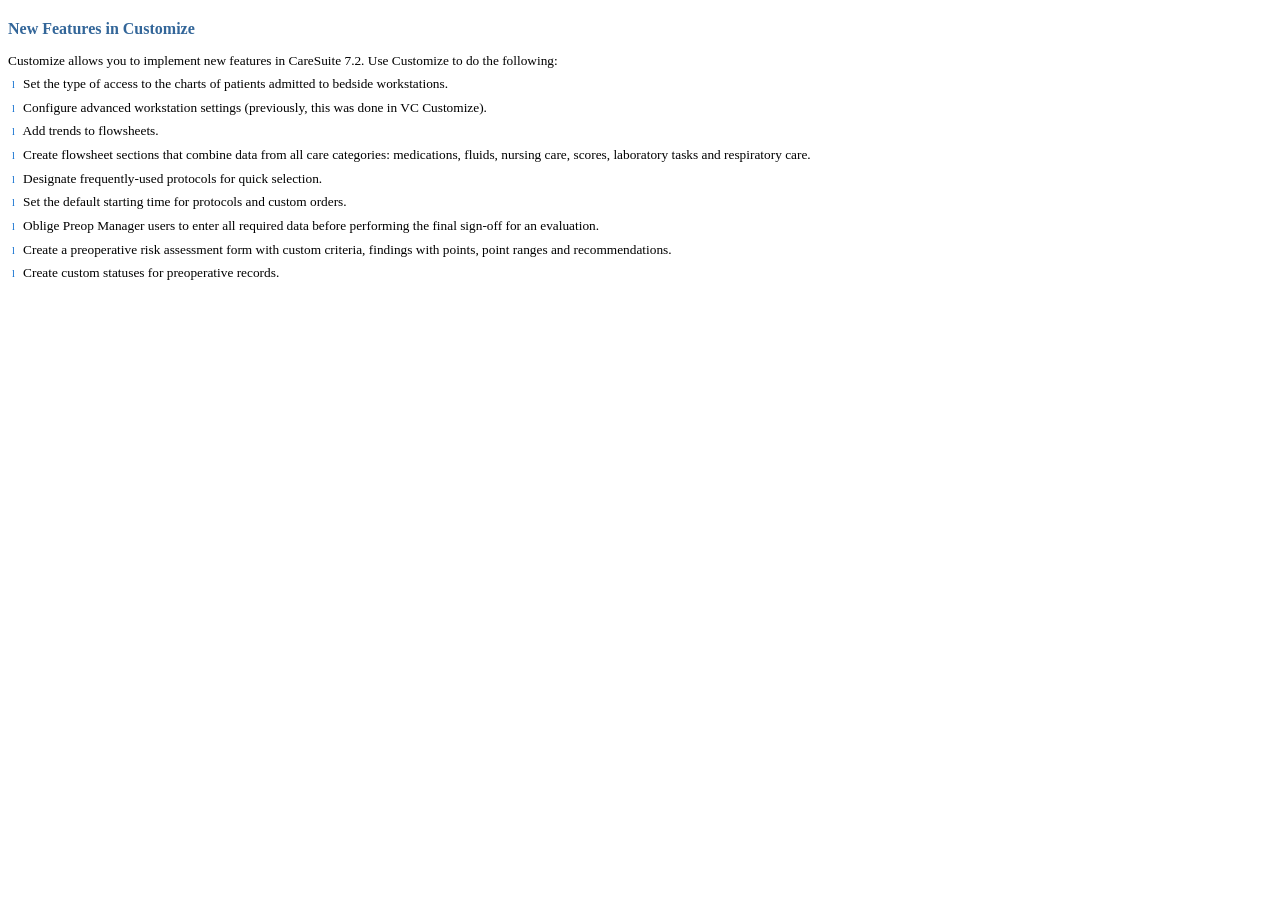
<file: docs/article02/CHMa/aa509702.htm>
<!DOCTYPE html PUBLIC 
"-//W3C//DTD HTML 4.01 Transitional//EN">
<html lang="en">
<!-- generated by DCL filter dwhtm, Ver 3.3 m193 h271 -->
<head><link rel="stylesheet" href="CSHelp.css" type="text/css">
<title>New Features in Customize</title>
<meta http-equiv="Content-type" content="text/html; charset=ISO-8859-1">
</head>
<body><h3 class="Heading3"><a
 name="Xaa509702"></a>New Features in Customize</h3>

<p class="BodyText">Customize allows you to implement new features in 
CareSuite 7.2. Use Customize to do the following:<a
 name="Xaa509704"></a></p>

<p class="Bulleted"><font face="Wingdings" font size=1><span class="BulletFontClass">l</font><img src="1p.gif" width=5></span> 
Set the type of access to the charts of patients admitted to bedside 
workstations.</p>

<p class="Bulleted"><font face="Wingdings" font size=1><span class="BulletFontClass">l</font><img src="1p.gif" width=5></span> 
Configure advanced workstation settings (previously, this was done in 
VC&#160;Customize).</p>

<p class="Bulleted"><font face="Wingdings" font size=1><span class="BulletFontClass">l</font><img src="1p.gif" width=5></span> 
Add trends to flowsheets.</p>

<p class="Bulleted"><font face="Wingdings" font size=1><span class="BulletFontClass">l</font><img src="1p.gif" width=5></span> 
Create flowsheet sections that combine data from all care categories: 
medications, fluids, nursing care, scores, laboratory tasks and respiratory 
care.</p>

<p class="Bulleted"><font face="Wingdings" font size=1><span class="BulletFontClass">l</font><img src="1p.gif" width=5></span> 
Designate frequently-used protocols for quick selection.</p>

<p class="Bulleted"><font face="Wingdings" font size=1><span class="BulletFontClass">l</font><img src="1p.gif" width=5></span> 
Set the default starting time for protocols and custom orders.</p>

<p class="Bulleted"><font face="Wingdings" font size=1><span class="BulletFontClass">l</font><img src="1p.gif" width=5></span> 
Oblige Preop Manager users to enter all required data before performing 
the final sign-off for an evaluation.</p>

<p class="Bulleted"><font face="Wingdings" font size=1><span class="BulletFontClass">l</font><img src="1p.gif" width=5></span> 
Create a preoperative risk assessment form with custom criteria, findings 
with points, point ranges and recommendations.</p>

<p class="Bulleted"><font face="Wingdings" font size=1><span class="BulletFontClass">l</font><img src="1p.gif" width=5></span> 
Create custom statuses for preoperative records.</p>



</body><!-- Split file for ID 509724 here -->
</html>
</file>
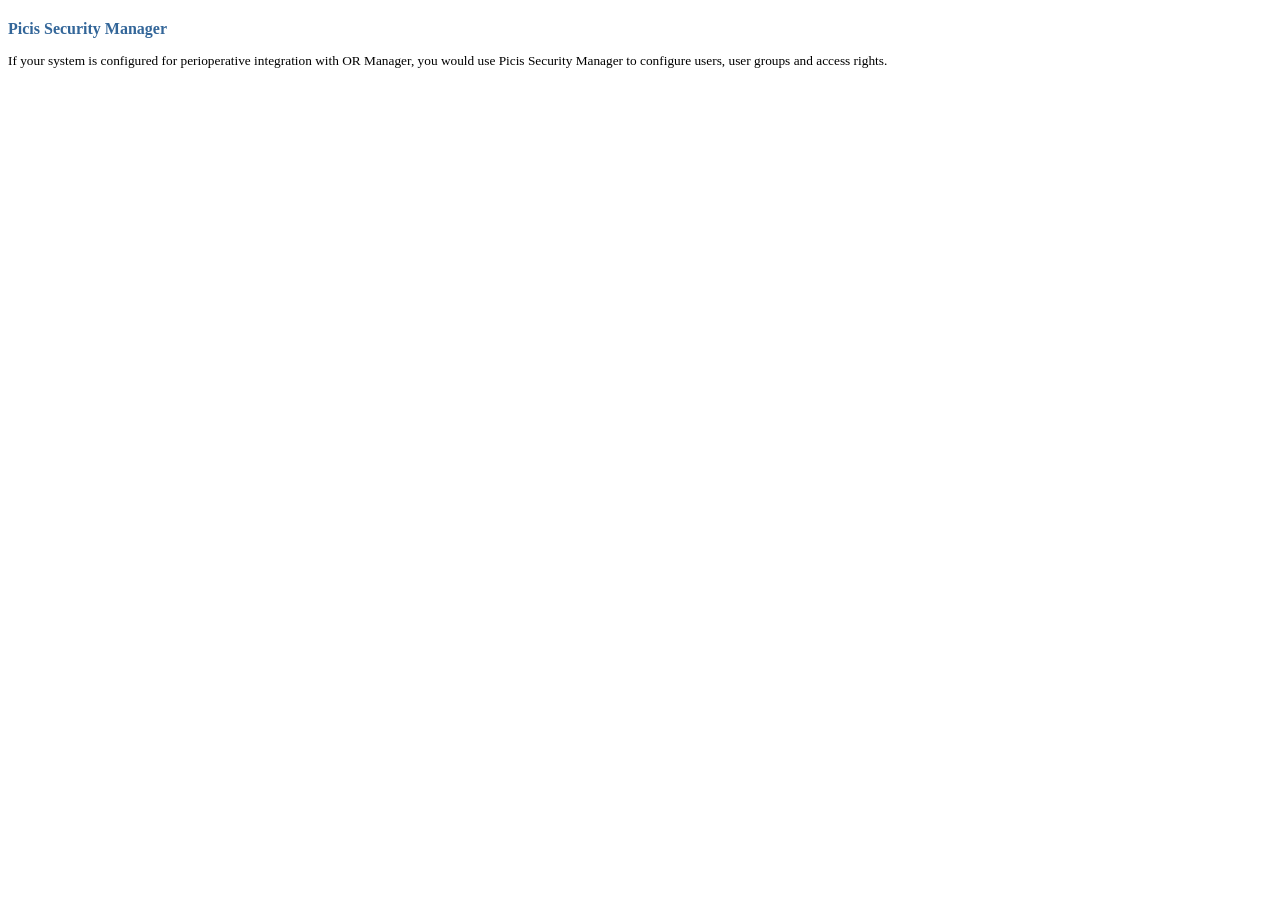
<file: docs/article02/CHMa/aa509724.htm>
<!DOCTYPE html PUBLIC 
"-//W3C//DTD HTML 4.01 Transitional//EN">
<html lang="en">
<!-- generated by DCL filter dwhtm, Ver 3.3 m193 h271 -->
<head><link rel="stylesheet" href="CSHelp.css" type="text/css">
<title>Picis Security Manager</title>
<meta http-equiv="Content-type" content="text/html; charset=ISO-8859-1">
</head>
<body><h3 class="Heading3"><a
 name="Xaa509724"></a>Picis Security Manager</h3>

<p class="BodyText">If your system is configured for perioperative integration 
with OR Manager, you would use Picis Security Manager to configure users, 
user groups and access rights.</p>

<p class="TableAnchor">&#160;</p>



</body></html>
</file>
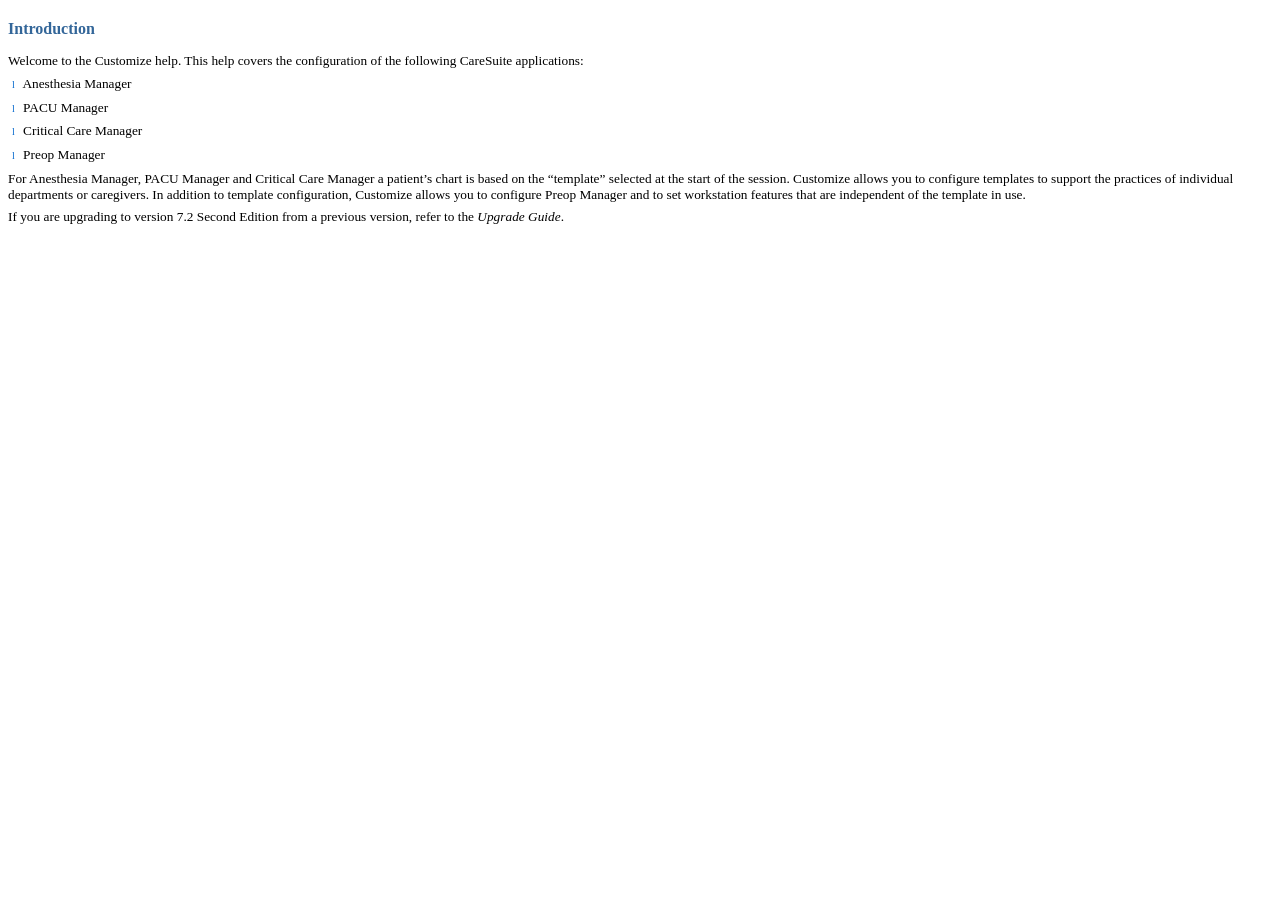
<file: docs/article02/CHMa/aa509892.htm>
<!DOCTYPE html PUBLIC 
"-//W3C//DTD HTML 4.01 Transitional//EN">
<html lang="en">
<!-- generated by DCL filter dwhtm, Ver 3.3 m193 h271 -->
<head><link rel="stylesheet" href="CSHelp.css" type="text/css">
<title>Introduction</title>
<meta http-equiv="Content-type" content="text/html; charset=ISO-8859-1">
</head>
<body><h3 class="Heading3"><a
 name="Xaa509892"></a>Introduction</h3>

<p class="BodyText">Welcome to the Customize help. This help covers 
the configuration of the following CareSuite applications:</p>

<p class="Bulleted"><font face="Wingdings" font size=1><span class="BulletFontClass">l</font><img src="1p.gif" width=5></span> 
Anesthesia Manager</p>

<p class="Bulleted"><font face="Wingdings" font size=1><span class="BulletFontClass">l</font><img src="1p.gif" width=5></span> 
PACU Manager</p>

<p class="Bulleted"><font face="Wingdings" font size=1><span class="BulletFontClass">l</font><img src="1p.gif" width=5></span> 
Critical Care Manager</p>

<p class="Bulleted"><font face="Wingdings" font size=1><span class="BulletFontClass">l</font><img src="1p.gif" width=5></span> 
Preop Manager</p>

<p class="BodyText">For Anesthesia Manager, PACU Manager and Critical 
Care Manager a<a
 name="Xaa520675"></a> patient&#146;s chart is based on the &#147;template&#148; 
selected at the start of the session. Customize allows you to configure 
templates to support the practices of individual departments or caregivers. 
In addition to template configuration, Customize allows you to configure 
Preop Manager and to set workstation features that are independent of 
the template in use.  </p>

<p class="BodyText">If you are upgrading to version 7.2 Second Edition 
from a previous version, refer to the <span class="EmphasisClass">Upgrade 
Guide</span>.</p>



</body><!-- Split file for ID 493200 here -->
</html>
</file>
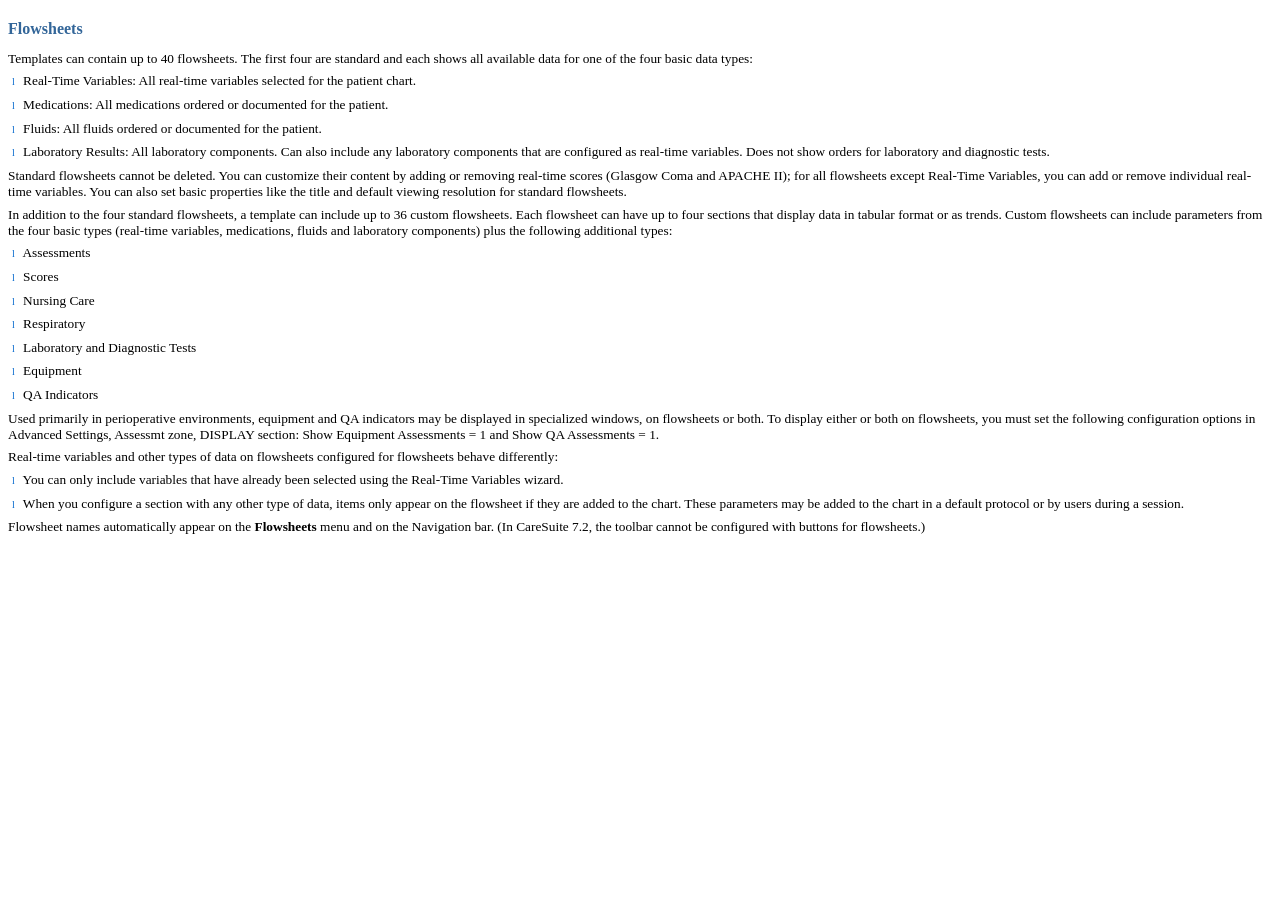
<file: docs/article02/CHMa/ab1061173.htm>
<!DOCTYPE html PUBLIC 
"-//W3C//DTD HTML 4.01 Transitional//EN">
<html lang="en">
<!-- generated by DCL filter dwhtm, Ver 3.3 m193 h271 -->
<head><link rel="stylesheet" href="CSHelp.css" type="text/css">
<title>Flowsheets</title>
<meta http-equiv="Content-type" content="text/html; charset=ISO-8859-1">
</head>
<body><h2 class="Heading2"><a
 name="Xab1061173"></a><a
 name="Rab87510"></a>Flowsheets</h2>

<p class="BodyText">Templates can contain up to 40 flowsheets. The first 
four are standard and each shows all available data for one of the four 
basic data types:</p>

<p class="Bulleted"><font face="Wingdings" font size=1><span class="BulletFontClass">l</font><img src="1p.gif" width=5><a
 name="Xab1071464"></a><a
 name="Xab1071465"></a></span> Real-Time Variables: All real-time variables 
selected for the patient chart.</p>

<p class="Bulleted"><font face="Wingdings" font size=1><span class="BulletFontClass">l</font><img src="1p.gif" width=5><a
 name="Xab586284"></a><a
 name="Xab633668"></a></span> Medications: All medications ordered or 
documented for the patient.</p>

<p class="Bulleted"><font face="Wingdings" font size=1><span class="BulletFontClass">l</font><img src="1p.gif" width=5><a
 name="Xab645871"></a><a
 name="Xab645872"></a></span> Fluids: All fluids ordered or documented 
for the patient.</p>

<p class="Bulleted"><font face="Wingdings" font size=1><span class="BulletFontClass">l</font><img src="1p.gif" width=5><a
 name="Xab645874"></a><a
 name="Xab645875"></a></span> Laboratory Results: All laboratory components. 
Can also include any laboratory components that are configured as real-time 
variables. Does not show orders for laboratory and diagnostic tests.</p>

<p class="BodyText">Standard flowsheets cannot be deleted. You can customize 
their content by adding or removing real-time scores (<a
 name="Xab698618"></a><a
 name="Xab698619"></a>Glasgow Coma and APACHE II); for all flowsheets 
except Real-Time Variables, you can add or remove individual real-time 
variables. You can also set basic properties like the title and default 
viewing resolution for standard flowsheets.</p>

<p class="BodyText"><a
 name="Xab889225"></a>In addition to the four standard flowsheets, a 
template can include up to 36 custom flowsheets. Each flowsheet can 
have up to four sections that display data in tabular format or as trends. 
Custom flowsheets can include parameters from the four basic types (real-time 
variables, medications, fluids and laboratory components) plus the following 
additional types:</p>

<p class="Bulleted"><font face="Wingdings" font size=1><span class="BulletFontClass">l</font><img src="1p.gif" width=5><a
 name="Xab659848"></a></span> Assessments</p>

<p class="Bulleted"><font face="Wingdings" font size=1><span class="BulletFontClass">l</font><img src="1p.gif" width=5><a
 name="Xab659849"></a></span> Scores</p>

<p class="Bulleted"><font face="Wingdings" font size=1><span class="BulletFontClass">l</font><img src="1p.gif" width=5><a
 name="Xab659850"></a></span> Nursing Care</p>

<p class="Bulleted"><font face="Wingdings" font size=1><span class="BulletFontClass">l</font><img src="1p.gif" width=5><a
 name="Xab659851"></a></span> Respiratory</p>

<p class="Bulleted"><font face="Wingdings" font size=1><span class="BulletFontClass">l</font><img src="1p.gif" width=5><a
 name="Xab659852"></a></span> Laboratory and Diagnostic Tests</p>

<p class="Bulleted"><font face="Wingdings" font size=1><span class="BulletFontClass">l</font><img src="1p.gif" width=5><a
 name="Xab659853"></a></span> Equipment</p>

<p class="Bulleted"><font face="Wingdings" font size=1><span class="BulletFontClass">l</font><img src="1p.gif" width=5><a
 name="Xab659854"></a></span> QA Indicators</p>

<p class="BodyText">Used primarily in perioperative environments, equipment 
and QA&#160;indicators may be displayed in specialized windows, on flowsheets 
or both. To display either or both on flowsheets, you must set the following 
configuration options in Advanced Settings, Assessmt zone, DISPLAY section: 
Show Equipment Assessments = 1 and Show QA Assessments = 1.</p>

<p class="BodyText">Real-time variables and other types of data on flowsheets 
configured for flowsheets behave differently:</p>

<p class="Bulleted"><font face="Wingdings" font size=1><span class="BulletFontClass">l</font><img src="1p.gif" width=5></span> 
You can only include variables that have already been selected using 
the Real-Time Variables wizard. </p>

<p class="Bulleted"><font face="Wingdings" font size=1><span class="BulletFontClass">l</font><img src="1p.gif" width=5></span> 
When you configure a section with any other type of data, items only 
appear on the flowsheet if they are added to the chart. These parameters 
may be added to the chart in a default protocol or by users during a 
session. </p>

<p class="BodyText">Flowsheet names automatically appear on the <span class="CommandClass">Flowsheets</span> 
menu and on the Navigation bar. (In CareSuite 7.2, the toolbar cannot 
be configured with buttons for flowsheets.)</p>



</body><!-- Split file for ID 1133076 here -->
</html>
</file>
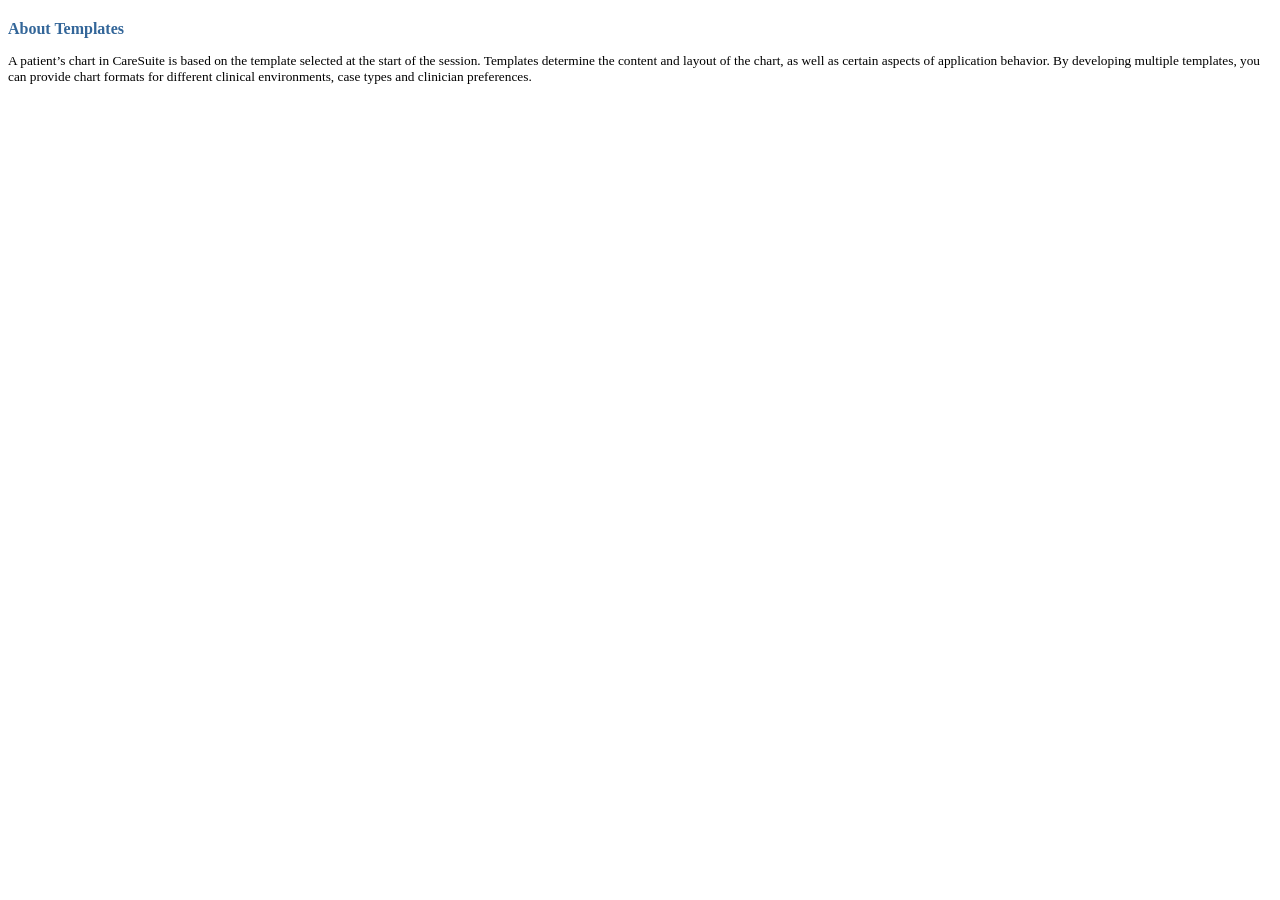
<file: docs/article02/CHMa/ab1070520.htm>
<!DOCTYPE html PUBLIC 
"-//W3C//DTD HTML 4.01 Transitional//EN">
<html lang="en">
<!-- generated by DCL filter dwhtm, Ver 3.3 m193 h271 -->
<head><link rel="stylesheet" href="CSHelp.css" type="text/css">
<title>About Templates</title>
<meta http-equiv="Content-type" content="text/html; charset=ISO-8859-1">
</head>
<body><h3 class="Heading3"><a
 name="Xab1070520"></a>About Templates</h3>

<p class="BodyText"><a
 name="Xab1069944"></a>A patient&#146;s chart in CareSuite is based 
on the template selected at the start of the session. Templates determine 
the content and layout of the chart, as well as certain aspects of application 
behavior. By developing multiple templates, you can provide chart formats 
for different clinical environments, case types and clinician preferences. 
</p>



</body><!-- Split file for ID 1128865 here -->
</html>
</file>
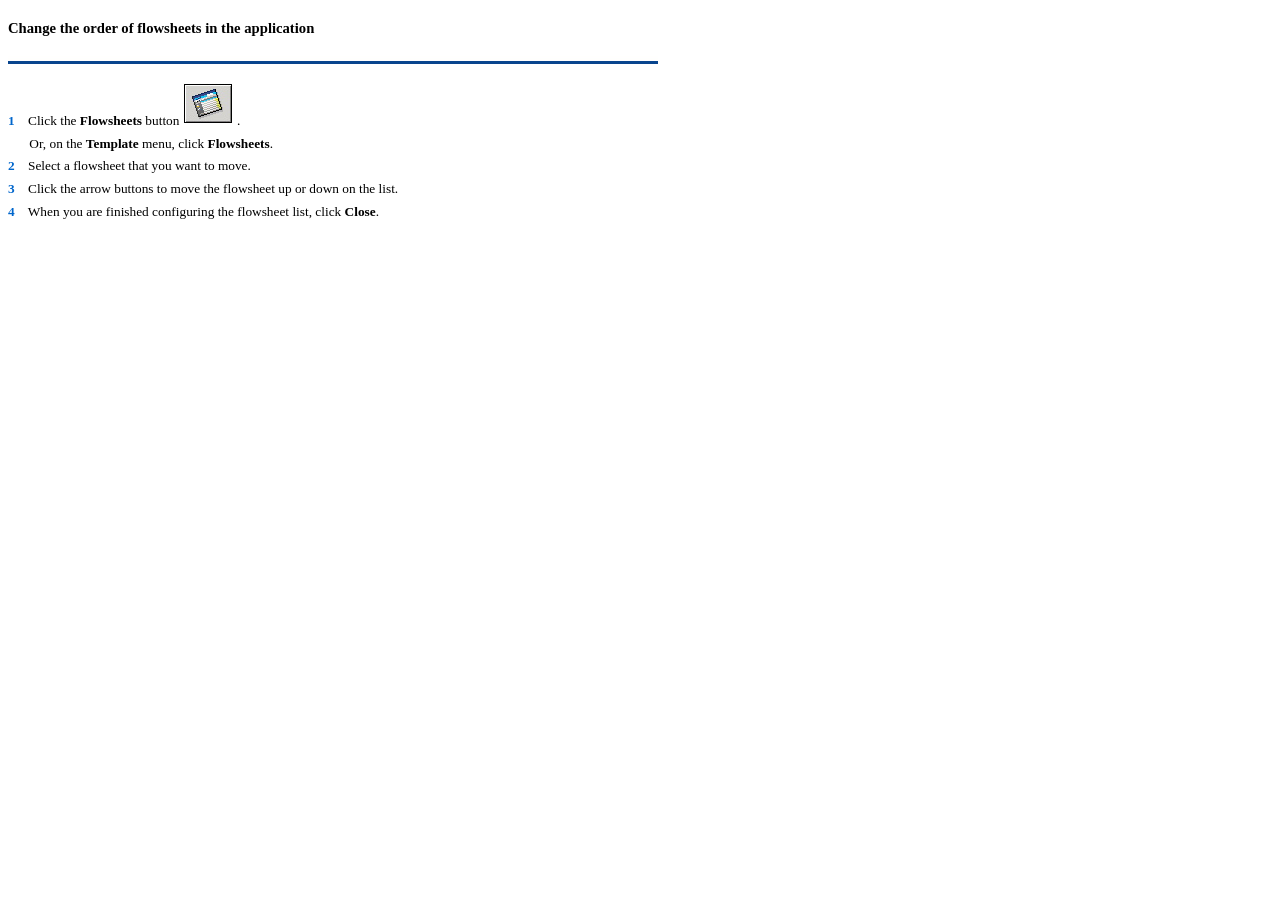
<file: docs/article02/CHMa/ab1080420.htm>
<!DOCTYPE html PUBLIC 
"-//W3C//DTD HTML 4.01 Transitional//EN">
<html lang="en">
<!-- generated by DCL filter dwhtm, Ver 3.3 m193 h271 -->
<head><link rel="stylesheet" href="CSHelp.css" type="text/css">
<title>Change the order of flowsheets in the application</title>
<meta http-equiv="Content-type" content="text/html; charset=ISO-8859-1">
</head>
<body><h4 class="Heading4"><a
 name="Xab1080420"></a><a
 name="Rab85655"></a>Change the order of flowsheets in the application</h4>


<img src="ab0c481e.jpg" alt="">
<p class="Numbered1"><span class="NumbersClass">1<img src="1p.gif" width=10><a
 name="Xab1083606"></a></span> Click the <span class="CommandClass">Flowsheets</span> 
button 
<img src="ab114bfa.jpg" alt="">
.</p>

<p class="NumberedNoNumber"> Or, on the <span class="CommandClass">Template</span> 
menu, click <span class="CommandClass">Flowsheets</span>.<a
 name="Xab1083612"></a></p>

<p class="Numbered"><span class="NumbersClass">2<img src="1p.gif" width=10></span> 
Select a flowsheet that you want to move.</p>

<p class="Numbered"><span class="NumbersClass">3<img src="1p.gif" width=10></span> 
Click the arrow buttons to move the flowsheet up or down on the list.</p>

<p class="Numbered"><span class="NumbersClass">4<img src="1p.gif" width=10></span> 
When you are finished configuring the flowsheet list, click <span class="CommandClass">Close</span>.</p>



</body><!-- Split file for ID 1083584 here -->
</html>
</file>
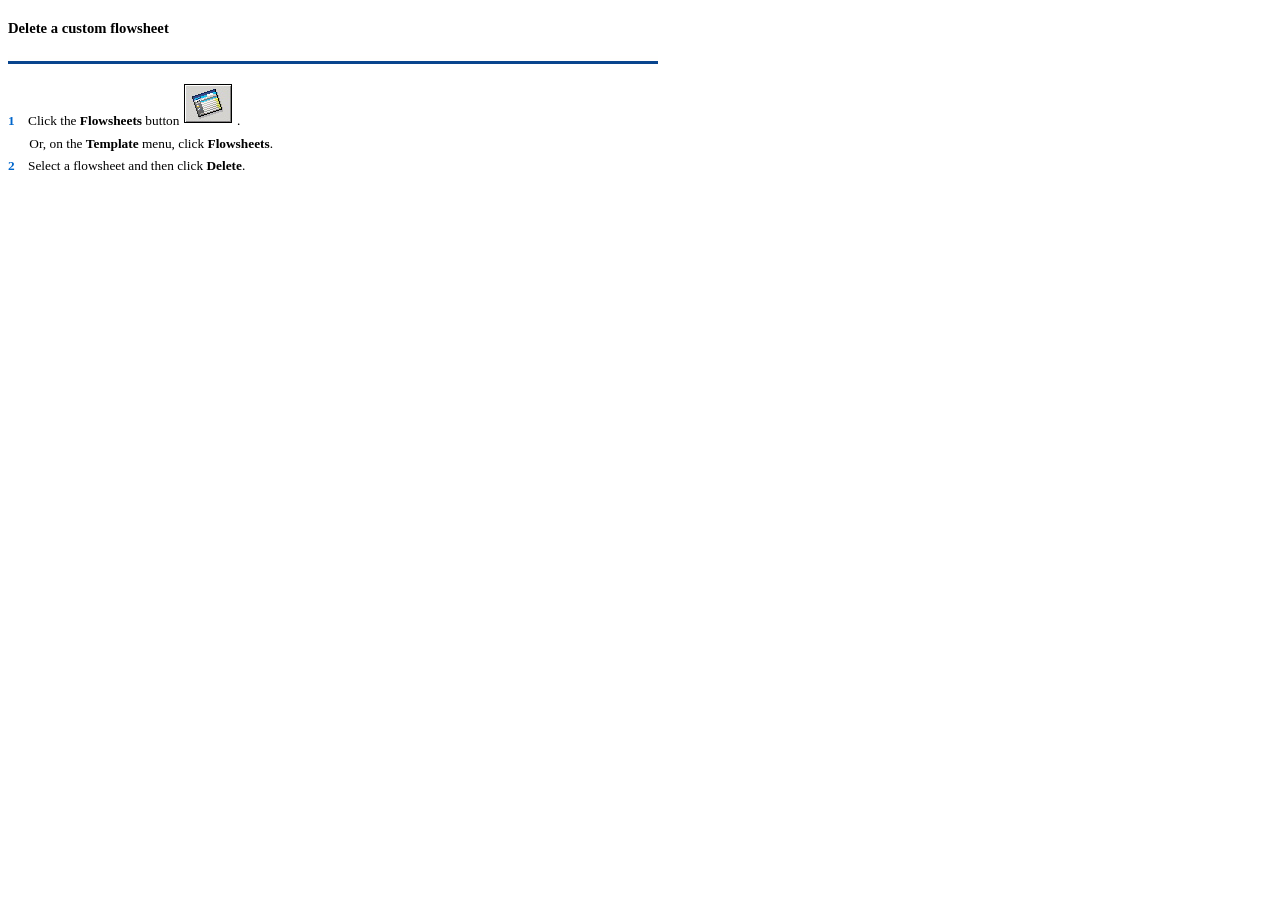
<file: docs/article02/CHMa/ab1083584.htm>
<!DOCTYPE html PUBLIC 
"-//W3C//DTD HTML 4.01 Transitional//EN">
<html lang="en">
<!-- generated by DCL filter dwhtm, Ver 3.3 m193 h271 -->
<head><link rel="stylesheet" href="CSHelp.css" type="text/css">
<title>Delete a custom flowsheet</title>
<meta http-equiv="Content-type" content="text/html; charset=ISO-8859-1">
</head>
<body><h4 class="Heading4"><a
 name="Xab1083584"></a><a
 name="Rab78542"></a>Delete a custom flowsheet</h4>


<img src="ab0c481e.jpg" alt="">
<p class="Numbered1"><span class="NumbersClass">1<img src="1p.gif" width=10><a
 name="Xab1083532"></a></span> Click the <span class="CommandClass">Flowsheets</span> 
button 
<img src="ab114c13.jpg" alt="">
.</p>

<p class="NumberedNoNumber"> Or, on the <span class="CommandClass">Template</span> 
menu, click <span class="CommandClass">Flowsheets</span>.<a
 name="Xab1083538"></a></p>

<p class="Numbered"><span class="NumbersClass">2<img src="1p.gif" width=10></span> 
Select a flowsheet and then click <span class="CommandClass">Delete</span>.</p>



</body><!-- Split file for ID 607199 here -->
</html>
</file>
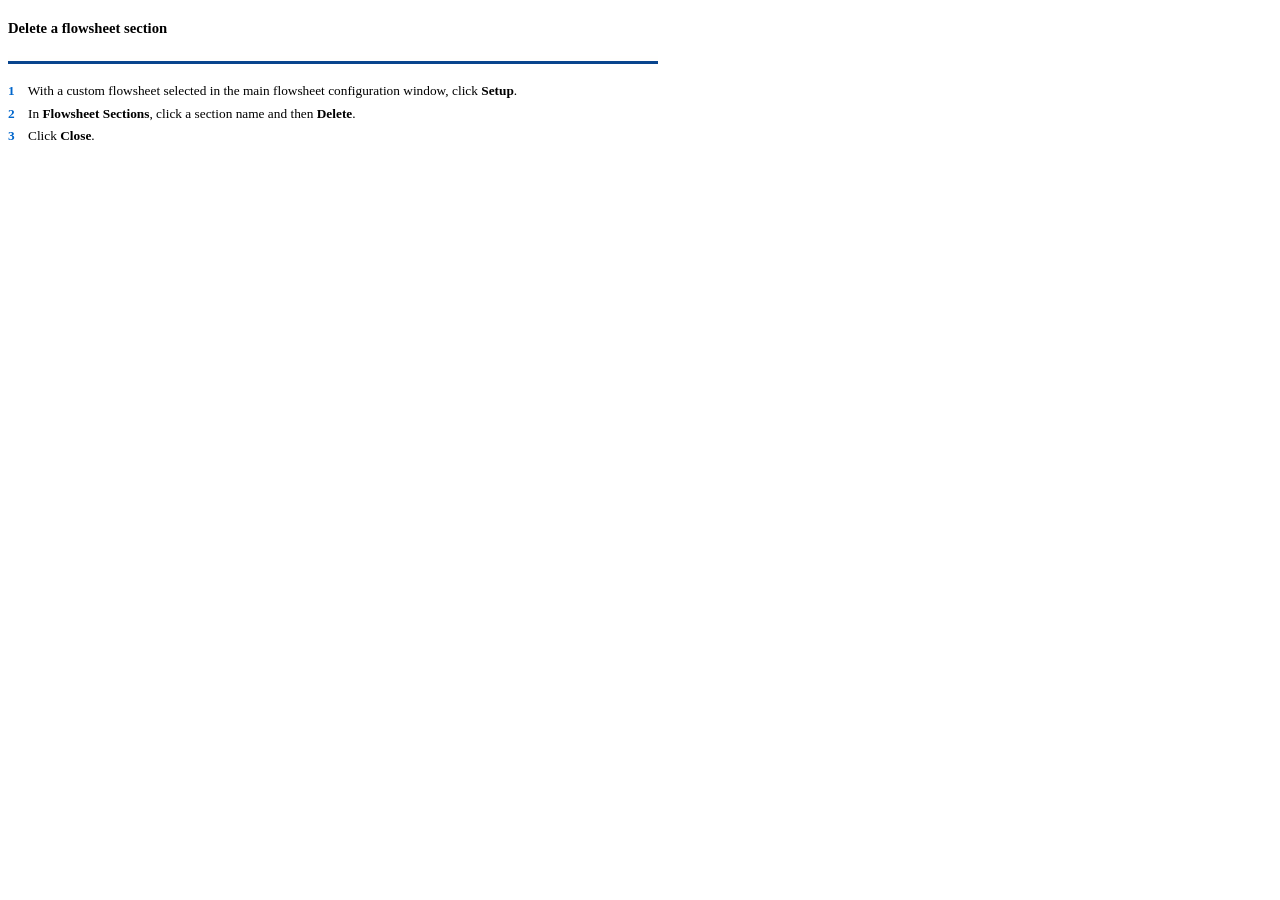
<file: docs/article02/CHMa/ab1083675.htm>
<!DOCTYPE html PUBLIC 
"-//W3C//DTD HTML 4.01 Transitional//EN">
<html lang="en">
<!-- generated by DCL filter dwhtm, Ver 3.3 m193 h271 -->
<head><link rel="stylesheet" href="CSHelp.css" type="text/css">
<title>Delete a flowsheet section</title>
<meta http-equiv="Content-type" content="text/html; charset=ISO-8859-1">
</head>
<body><h4 class="Heading4"><a
 name="Xab1083675"></a><a
 name="Rab20335"></a>Delete a flowsheet section</h4>


<img src="ab0c481e.jpg" alt="">
<p class="Numbered1"><span class="NumbersClass">1<img src="1p.gif" width=10><a
 name="Xab1083736"></a></span> With a custom flowsheet selected in the 
main flowsheet configuration window, click <span class="CommandClass">Setup</span>.</p>

<p class="Numbered"><span class="NumbersClass">2<img src="1p.gif" width=10></span> 
In <span class="CommandClass">Flowsheet Sections</span>, click a section 
name and then <span class="CommandClass">Delete</span>.</p>

<p class="Numbered"><span class="NumbersClass">3<img src="1p.gif" width=10></span> 
Click <span class="CommandClass">Close</span>.</p>



</body><!-- Split file for ID 705404 here -->
</html>
</file>
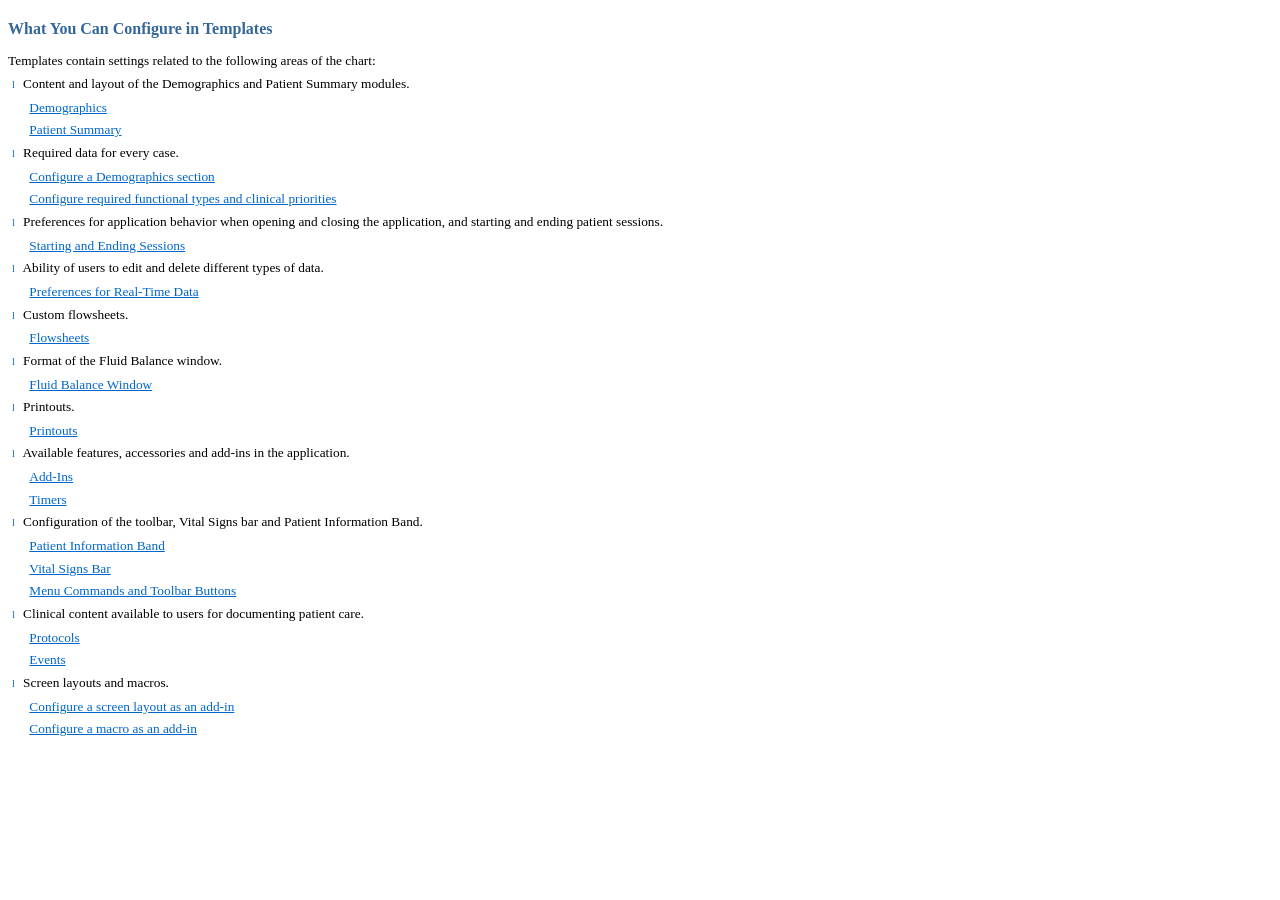
<file: docs/article02/CHMa/ab1128865.htm>
<!DOCTYPE html PUBLIC 
"-//W3C//DTD HTML 4.01 Transitional//EN">
<html lang="en">
<!-- generated by DCL filter dwhtm, Ver 3.3 m193 h271 -->
<head><link rel="stylesheet" href="CSHelp.css" type="text/css">
<title>What You Can Configure in Templates</title>
<meta http-equiv="Content-type" content="text/html; charset=ISO-8859-1">
</head>
<body><h3 class="Heading3"><a
 name="Xab1128865"></a><a
 name="Rab90042"></a>What You Can Configure in Templates</h3>

<p class="BodyText">Templates contain settings related to the following 
areas of the chart:</p>

<p class="Bulleted"><font face="Wingdings" font size=1><span class="BulletFontClass">l</font><img src="1p.gif" width=5></span> 
Content and layout of the Demographics and Patient Summary modules.</p>

<p class="BulletedNoBullet"><a class="BulletedNoBullet"
 href="ab434946.htm#Rab45640">Demographics</a></p>

<p class="BulletedNoBullet"><a class="BulletedNoBullet"
 href="ab586899.htm#Rab13819">Patient Summary</a></p>

<p class="Bulleted"><font face="Wingdings" font size=1><span class="BulletFontClass">l</font><img src="1p.gif" width=5></span> 
Required data for every case.</p>

<p class="BulletedNoBullet"><a class="BulletedNoBullet"
 href="ab435028.htm#Rab51831">Configure a Demographics section</a></p>

<p class="BulletedNoBullet"><a class="BulletedNoBullet"
 href="ab448412.htm#Rab89723">Configure required functional types and 
clinical priorities</a></p>

<p class="Bulleted"><font face="Wingdings" font size=1><span class="BulletFontClass">l</font><img src="1p.gif" width=5></span> 
Preferences for application behavior when opening and closing the application, 
and starting and ending patient sessions.</p>

<p class="BulletedNoBullet"><a class="BulletedNoBullet"
 href="ab818193.htm#Rab20897">Starting and Ending Sessions</a></p>

<p class="Bulleted"><font face="Wingdings" font size=1><span class="BulletFontClass">l</font><img src="1p.gif" width=5></span> 
Ability of users to edit and delete different types of data.</p>

<p class="BulletedNoBullet"><a class="BulletedNoBullet"
 href="ab813038.htm#Rab90416">Preferences for Real-Time Data</a></p>

<p class="Bulleted"><font face="Wingdings" font size=1><span class="BulletFontClass">l</font><img src="1p.gif" width=5></span> 
Custom flowsheets.</p>

<p class="BulletedNoBullet"><a class="BulletedNoBullet"
 href="ab1061173.htm#Rab87510">Flowsheets</a></p>

<p class="Bulleted"><font face="Wingdings" font size=1><span class="BulletFontClass">l</font><img src="1p.gif" width=5></span> 
Format of the Fluid Balance window.</p>

<p class="BulletedNoBullet"><a class="BulletedNoBullet"
 href="ab859346.htm#Rab32065">Fluid Balance Window</a></p>

<p class="Bulleted"><font face="Wingdings" font size=1><span class="BulletFontClass">l</font><img src="1p.gif" width=5></span> 
Printouts.</p>

<p class="BulletedNoBullet"><a class="BulletedNoBullet"
 href="ab473642.htm#Rab56247">Printouts</a></p>

<p class="Bulleted"><font face="Wingdings" font size=1><span class="BulletFontClass">l</font><img src="1p.gif" width=5></span> 
Available features, accessories and add-ins in the application.</p>

<p class="BulletedNoBullet"><a class="BulletedNoBullet"
 href="ab586565.htm#Rab13544">Add-Ins</a></p>

<p class="BulletedNoBullet"><a class="BulletedNoBullet"
 href="ab649482.htm#Rab40906">Timers</a></p>

<p class="Bulleted"><font face="Wingdings" font size=1><span class="BulletFontClass">l</font><img src="1p.gif" width=5></span> 
Configuration of the toolbar, Vital Signs bar and Patient Information 
Band.</p>

<p class="BulletedNoBullet"><a class="BulletedNoBullet"
 href="ab582058.htm#Rab33097">Patient Information Band</a></p>

<p class="BulletedNoBullet"><a class="BulletedNoBullet"
 href="ab757068.htm#Rab42489">Vital Signs Bar</a></p>

<p class="BulletedNoBullet"><a class="BulletedNoBullet"
 href="ab585547.htm#Rab22013">Menu Commands and Toolbar Buttons</a></p>

<p class="Bulleted"><font face="Wingdings" font size=1><span class="BulletFontClass">l</font><img src="1p.gif" width=5></span> 
Clinical content available to users for documenting patient care.</p>

<p class="BulletedNoBullet"><a class="BulletedNoBullet"
 href="ab586120.htm#Rab77553">Protocols</a></p>

<p class="BulletedNoBullet"><a class="BulletedNoBullet"
 href="ab585769.htm#Rab40612">Events</a></p>

<p class="Bulleted"><font face="Wingdings" font size=1><span class="BulletFontClass">l</font><img src="1p.gif" width=5></span> 
Screen layouts and macros.</p>

<p class="BulletedNoBullet"><a class="BulletedNoBullet"
 href="ab586675.htm#Rab30426">Configure a screen layout as an add-in</a></p>

<p class="BulletedNoBullet"><a class="BulletedNoBullet"
 href="ab586622.htm#Rab38179">Configure a macro as an add-in</a></p>



</body><!-- Split file for ID 1129320 here -->
</html>
</file>
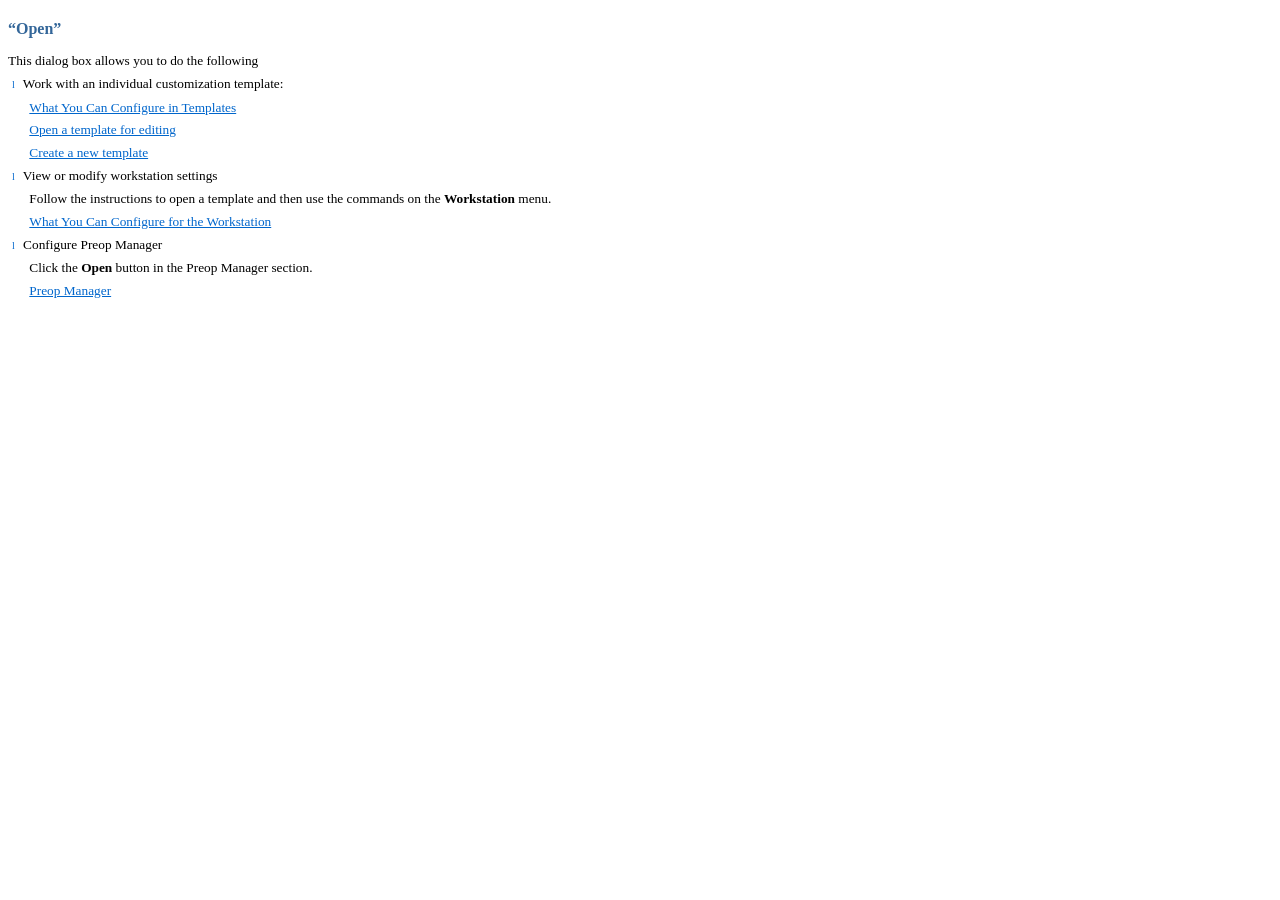
<file: docs/article02/CHMa/ab1129320.htm>
<!DOCTYPE html PUBLIC 
"-//W3C//DTD HTML 4.01 Transitional//EN">
<html lang="en">
<!-- generated by DCL filter dwhtm, Ver 3.3 m193 h271 -->
<head><link rel="stylesheet" href="CSHelp.css" type="text/css">
<title>&#147;Open&#148;</title>
<meta http-equiv="Content-type" content="text/html; charset=ISO-8859-1">
</head>
<body><h3 class="Heading3"><a
 name="Xab1129320"></a>&#147;Open&#148;<a
 name="FILE_OpenTemplate_window"></a><a
 name="Xab1080291"></a></h3>

<p class="BodyText">This dialog box allows you to do the following</p>

<p class="Bulleted"><font face="Wingdings" font size=1><span class="BulletFontClass">l</font><img src="1p.gif" width=5></span> 
Work with an individual customization template:</p>

<p class="BulletedNoBullet"><a class="BulletedNoBullet"
 href="ab1128865.htm#Rab90042">What You Can Configure in Templates</a></p>

<p class="BulletedNoBullet"><a class="BulletedNoBullet"
 href="ab474659.htm#Rab25465">Open a template for editing</a></p>

<p class="BulletedNoBullet"><a class="BulletedNoBullet"
 href="ab637564.htm#Rab61304">Create a new template</a></p>

<p class="Bulleted"><font face="Wingdings" font size=1><span class="BulletFontClass">l</font><img src="1p.gif" width=5></span> 
View or modify workstation settings</p>

<p class="BulletedNoBullet">Follow the instructions to open a template 
and then use the commands on the <span class="CommandClass">Workstation</span> 
menu.</p>

<p class="BulletedNoBullet"><a class="BulletedNoBullet"
 href="ac566733.htm#Rac26843">What You Can Configure for the Workstation</a></p>

<p class="Bulleted"><font face="Wingdings" font size=1><span class="BulletFontClass">l</font><img src="1p.gif" width=5></span> 
Configure Preop Manager</p>

<p class="BulletedNoBullet">Click the <span class="CommandClass">Open</span> 
button in the Preop Manager section.</p>

<p class="BulletedNoBullet"><a class="BulletedNoBullet"
 href="ac530819.htm#Rac21314">Preop Manager</a></p>



</body><!-- Split file for ID 758626 here -->
</html>
</file>
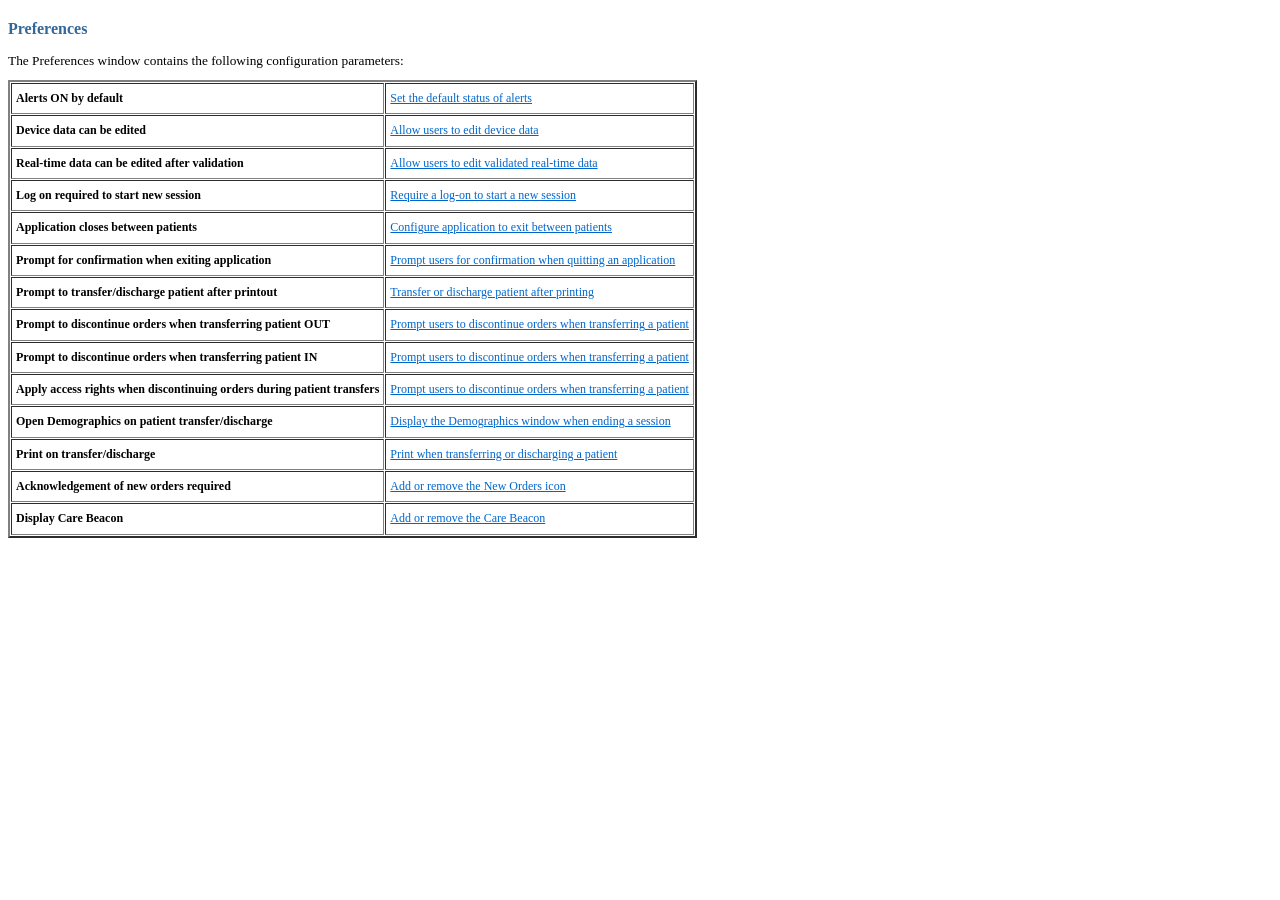
<file: docs/article02/CHMa/ab1129617.htm>
<!DOCTYPE html PUBLIC 
"-//W3C//DTD HTML 4.01 Transitional//EN">
<html lang="en">
<!-- generated by DCL filter dwhtm, Ver 3.3 m193 h271 -->
<head><link rel="stylesheet" href="CSHelp.css" type="text/css">
<title>Preferences</title>
<meta http-equiv="Content-type" content="text/html; charset=ISO-8859-1">
</head>
<body><h3 class="Heading3"><a
 name="Xab1129617"></a><a
 name="Xab1129615"></a><a
 name="TEMPLATE_ConfigurationParameters_Preferences"></a><a
 name="Rab66876"></a>Preferences</h3>

<p class="BodyText"><a
 name="Xab1129618"></a>The Preferences window contains the following 
configuration parameters:</p>

<p class="TableAnchor"></p>

<table class="ButtonTable" border="2" cellpadding="4" cellspacing="1"><tr>
<td valign="top"><p class="BodyTextTable"><span class="CommandClass">Alerts 
ON by default</span></p>
</td>
<td valign="top"><p class="BodyTextTable"> <a class="BodyTextTable"
 href="ab763484.htm#Rab18440">Set the default status of alerts</a></p>
</td>
</tr>
<tr>
<td valign="top"><p class="BodyTextTable"><span class="CommandClass">Device 
data can be edited</span></p>
</td>
<td valign="top"><p class="BodyTextTable"> <a class="BodyTextTable"
 href="ab814583.htm#Rab42139">Allow users to edit device data</a></p>
</td>
</tr>
<tr>
<td valign="top"><p class="BodyTextTable"><span class="CommandClass">Real-time 
data can be edited after validation</span></p>
</td>
<td valign="top"><p class="BodyTextTable"> <a class="BodyTextTable"
 href="ab814600.htm#Rab35633">Allow users to edit validated real-time 
data</a></p>
</td>
</tr>
<tr>
<td valign="top"><p class="BodyTextTable"><span class="CommandClass">Log 
on required to start new session</span></p>
</td>
<td valign="top"><p class="BodyTextTable"> <a class="BodyTextTable"
 href="ab949028.htm#Rab35057">Require a log-on to start a new session</a></p>
</td>
</tr>
<tr>
<td valign="top"><p class="BodyTextTable"><span class="CommandClass">Application 
closes between patients</span></p>
</td>
<td valign="top"><p class="BodyTextTable"> <a class="BodyTextTable"
 href="ab428541.htm#Rab22751">Configure application to exit between 
patients</a></p>
</td>
</tr>
<tr>
<td valign="top"><p class="BodyTextTable"><span class="CommandClass">Prompt 
for confirmation when exiting application</span></p>
</td>
<td valign="top"><p class="BodyTextTable"> <a class="BodyTextTable"
 href="ab686994.htm#Rab46129">Prompt users for confirmation when quitting 
an application</a></p>
</td>
</tr>
<tr>
<td valign="top"><p class="BodyTextTable"><span class="CommandClass">Prompt 
to transfer/discharge patient after printout</span></p>
</td>
<td valign="top"><p class="BodyTextTable"> <a class="BodyTextTable"
 href="ab841393.htm#Rab64422">Transfer or discharge patient after printing</a></p>
</td>
</tr>
<tr>
<td valign="top"><p class="BodyTextTable"><span class="CommandClass">Prompt 
to discontinue orders when transferring patient OUT</span></p>
</td>
<td valign="top"><p class="BodyTextTable"> <a class="BodyTextTable"
 href="ab690669.htm#Rab95126">Prompt users to discontinue orders when 
transferring a patient</a></p>
</td>
</tr>
<tr>
<td valign="top"><p class="BodyTextTable"><span class="CommandClass">Prompt 
to discontinue orders when transferring patient IN</span></p>
</td>
<td valign="top"><p class="BodyTextTable"> <a class="BodyTextTable"
 href="ab690669.htm#Rab95126">Prompt users to discontinue orders when 
transferring a patient</a></p>
</td>
</tr>
<tr>
<td valign="top"><p class="BodyTextTable"><span class="CommandClass">Apply 
access rights when discontinuing orders during patient transfers</span></p>
</td>
<td valign="top"><p class="BodyTextTable"> <a class="BodyTextTable"
 href="ab690669.htm#Rab95126">Prompt users to discontinue orders when 
transferring a patient</a></p>
</td>
</tr>
<tr>
<td valign="top"><p class="BodyTextTable"><span class="CommandClass">Open 
Demographics on patient transfer/discharge</span></p>
</td>
<td valign="top"><p class="BodyTextTable"> <a class="BodyTextTable"
 href="ab437950.htm#Rab69093">Display the Demographics window when ending 
a session</a></p>
</td>
</tr>
<tr>
<td valign="top"><p class="BodyTextTable"><span class="CommandClass">Print 
on transfer/discharge</span></p>
</td>
<td valign="top"><p class="BodyTextTable"> <a class="BodyTextTable"
 href="ab473370.htm#Rab27800">Print when transferring or discharging 
a patient</a></p>
</td>
</tr>
<tr>
<td valign="top"><p class="BodyTextTable"><span class="CommandClass">Acknowledgement 
of new orders required</span></p>
</td>
<td valign="top"><p class="BodyTextTable"> <a class="BodyTextTable"
 href="ab614416.htm#Rab93226">Add or remove the New Orders icon</a></p>
</td>
</tr>
<tr>
<td valign="top"><p class="BodyTextTable"><span class="CommandClass">Display 
Care Beacon</span></p>
</td>
<td valign="top"><p class="BodyTextTable"> <a class="BodyTextTable"
 href="ab654601.htm#Rab79850">Add or remove the Care Beacon</a></p>
</td>
</tr>
</table>

<p class="TableSpaceAfter"></p><p class="TableAnchor">&#160;</p>



</body><!-- Split file for ID 818193 here -->
</html>
</file>
<file: assets/css/adrian.css>
* {
  box-sizing: border-box;
}

img {
  vertical-align: middle;
}

/* Position the image container (needed to position the left and right arrows) */
.container {
  position: relative;
}

/* Hide the images by default */
.mySlides {
  display: none;
}

/* Add a pointer when hovering over the thumbnail images */
.cursor {
  cursor: pointer;
}

/* Next & previous buttons */
.prev,
.next {
  cursor: pointer;
  position: relative;
  top: 0px;
  width: auto;
  padding: 16px;
  margin-top: 0px;
  color: white;
  font-weight: bold;
  font-size: 15px;
  border-radius: 0 3px 3px 0;
  user-select: none;
  -webkit-user-select: none;
}

/* Position the "next button" to the right */
.next {
	position: absolute;
  right: 0px;
  border-radius: 3px 0 0 3px;
}

/* On hover, add a black background color with a little bit see-through */
.prev:hover,
.next:hover {
  background-color: rgba(0, 0, 0, 0.8);
}

/* Number text (1/3 etc) */
.numbertext {
  color: #f2f2f2;
  font-size: 12px;
  
  /* CRITICAL CHANGE: Use flexbox for layout */
  display: flex; 
  /* Pushes content to the edges: count on the left, 'X' on the right */
  justify-content: space-between; 
  /* Vertically aligns children to the center of the numbertext bar */
  align-items: center; 
  width: 100%; 
  
  /* Retain existing styles */
  padding: 8px 12px; 
  position: relative;
  top: 0px;
}

/* Container for image text */
.caption-container {
  text-align: center;
  background-color: #222;
  padding: 2px 16px;
  color: white;
}


/* Add a transparency effect for thumnbail images */
.demo {
  opacity: 0.6;
}

.active,
.demo:hover {
  opacity: 1;
}

/* Hale and Pace */
#disclaimer {
    display: none;
}



div.scroll-container {
  background-color: #333;
  overflow: auto;
  white-space: nowrap;
  padding: 0 10px 10px 10px;
  position: relative;
}

div.scroll-container img {
  padding: 10px;
}


/* to ensure same height and width of thumbnails, with truncation */
.1tab-image {
  width: 150px;/* Or any desired fixed width */
  height: 100px; /* Or any desired fixed height */
  object-fit: cover;
  display: block;
  object-position: top; 
}

.1tab-image.left {
   object-position: left top; 
}

div.button-holder {
  background-color: #333;
  overflow: hidden;
  white-space: nowrap;
  padding: 10px 10px 0px 10px;
  position: relative;
}


/* Style for the close button INSIDE .numbertext */
.close-slide-btn {
  color: #fff;
  font-size: 24px;
  font-weight: bold;
  cursor: pointer;
  z-index: 10;
  /* Ensure a better clickable area without affecting alignment */
  padding: 0 4px; 
  line-height: 1; 
  /* Prevent the button from affecting the vertical space of the numbertext */
  flex-shrink: 0; 
}

.close-slide-btn:hover,
.close-slide-btn:focus {
  color: #bbb;
}

/* ------Animating opening and closing of a Details element------*/

        /* Define the duration for the transition */
        :root {
            --animation-duration: 1.5s; 
        }

        /* Base CSS for transition properties and initial state */
        .details-content-wrapper {
            max-height: 0; /* Default closed state */
            overflow: hidden;
            opacity: 0;
            padding-left: 10px; 
            padding-right: 10px;
            /* The transition duration is defined here, but max-height changes are controlled by JS */
            transition: max-height var(--animation-duration) ease-in-out, 
                        opacity 0.7s ease-in-out 0.2s; 
        }

        /* Class added by JS to show the content's opacity and padding */
        .details-content-wrapper.is-open {
            opacity: 1;
            padding-bottom: 10px;
        }

        /* Styling to ensure the default marker works cleanly */
        summary {
            cursor: pointer;
            margin-bottom: 5px;
            padding: 5px 0;
            font-weight: bold;
        }
</file>
<file: assets/css/noscript.css>
/*
	Dimension by HTML5 UP
	html5up.net | @ajlkn
	Free for personal and commercial use under the CCA 3.0 license (html5up.net/license)
*/

/* BG */

	body.is-preload #bg:before {
		background-color: transparent;
	}

/* Header */

	body.is-preload #header {
		-moz-filter: none;
		-webkit-filter: none;
		-ms-filter: none;
		filter: none;
	}

		body.is-preload #header > * {
			opacity: 1;
		}

		body.is-preload #header .content .inner {
			max-height: none;
			padding: 3rem 2rem;
			opacity: 1;
		}

/* Main */

	#main article {
		opacity: 1;
		margin: 4rem 0 0 0;
	}
</file>
<file: docs/article02/CHMa/CSHelp.css>
html {background-color:white;}

/* PARA and SPAN names are CASE-SENSITIVE!! */
/* margins: Top Right Bottom Left ***NO commas between parameters!*/
/* font syntax for span classes is different. e.g. .name { font-family: Wingdings 2} */

p.SymbolDownArrow {margin: -2pt 0pt -7pt 40pt}
.TopHelp {margin: 15pt 0pt 5pt 30pt}
p.BodyHeading { font:  10pt/12pt "Tahoma";
margin: 5pt 0pt 5pt 0pt}

A:link {color:#0066CC; }
A:visited {color:#0066CC; }
A:active {color:#0066CC; }
a:hover {color:#0066CC; font-weight: bold; }

p.Relatedtopics {font:  10pt/12pt "Tahoma";
margin: 30pt 0pt 5pt 0pt; font-weight: bold;}
/*==============BODY TEXT================*/
p.BodyText { font:  10pt/12pt "Tahoma";
margin: 5pt 0pt 5pt 0pt}

p.DeleteInVCHelpBody { font:  10pt/12pt "Tahoma";
margin: 5pt 0pt 5pt 0pt}

/*==============SPAN CLASSES================*/
.BoldClass { font-weight: bold }
.BulletFontClass { font-family: Wingdings; color: #0066CC }
.BulletListwithinNumListClass { font-family: Wingdings 3; color: #0066CC; font-size: 10px }
.CommandClass { font-weight: bold }
.DBTableNameClass { font-variant: small-caps }
.EmphasisClass { font-style: italic}
.NoteHeadingClass { font-family: Tahoma; font-weight: bold;font-size: 105%}
.NumbersClass { font-family: Tahoma; font-weight: bold; color: #0066CC }
.SmallcapsClass { font-variant: small-caps }
.SpecialCase1Class { font-family: Wingdings 3; color: #0066CC; font-size: 10px }
.StepBulletClass { font-family: Wingdings; color: #0066CC }
.TickClass { font-family: Wingdings 2}
.UnderlineClass { text-decoration: underline }


/*==============BULLETED================*/
p.Bulleted { font: 10pt/12pt "Tahoma"; 
margin: 5pt 0pt 5pt 16pt; text-indent: -13pt }

p.BulletedNoBullet { font: 10pt/12pt "Tahoma"; 
margin: 5pt 0pt 5pt 16pt;text-indent: 0pt   }

p.BulletedInAnotherBulletedList { font: 10pt/12pt "Tahoma";
margin: 5pt 0pt 5pt 25pt; text-indent: -8pt }

p.BulletedInaNumberedList { font: 10pt/12pt "Tahoma"; 
margin: 5pt 0pt 5pt 25pt; text-indent: -8pt }

p.BulletinInaNumberedListNoBullet { font: 10pt/12pt "Tahoma";
margin: 5pt 0pt 5pt 29pt; text-indent: 0pt  }

/*==============NUMBERED================*/
p.Numbered1 { font: 10pt/12pt "Tahoma";
margin: 5pt 0pt 5pt 16pt; text-indent: -16pt   }

p.Numbered { font: 10pt/12pt "Tahoma";
margin: 5pt 0pt 5pt 16pt; text-indent: -16pt  }

p.NumberedNoNumber { font: 10pt/12pt "Tahoma";
margin: 5pt 0pt 5pt 16pt;text-indent: 0pt   }

p.OneStepProcedure { font: 10pt/12pt "Tahoma";
margin: 5pt 0pt 5pt 16pt; text-indent: -13pt }

/*==============HEADINGS================*/
h1.Heading1 { font: bold 12pt/13pt "Tahoma"; margin-top:20px}
h1.Heading1Special { font: bold 12pt/13pt "Tahoma" }
h1.Heading1NoNumber { font: bold 12pt/13pt "Tahoma" }
h2.Heading2  { font-style: normal; font-variant: normal; font-weight: bold; line-height: 13pt; 
               font-size: 12pt; font-family: Tahoma; color: #336699; margin-top:20px }
h2.Heading2Special { font: bold 12pt/13pt "Tahoma" }
h3.Heading3  { font-style: normal; font-variant: normal; font-weight: bold; line-height: 13pt; 
               font-size: 12pt; font-family: Tahoma; color: #336699;margin-top:20px }
h3.Heading3Special { font: bold 12pt/13pt "Tahoma" }
h4.Heading4 { font: bold 11pt/12pt "Tahoma"; margin-top:20px }
h4.Heading4Special { font: bold 11pt/12pt "Tahoma"; margin-top:20px }
h5.Heading5 { font: bold 9pt/12pt "Tahoma" 
margin: 6pt 0pt 5pt 0pt; text-indent: 0pt}
h6.Heading5Centered { font: bold 11pt/12pt "Tahoma" }
h7.RelatedTopics { font: bold 9pt/12pt "Tahoma" }

/*==============TABLES================*/
p.TableAnchor { font: 8pt/15pt "Tahoma";
margin: 8pt 0pt 0pt 0pt }

p.TableAnchorInNumberedList { font: 8pt/15pt "Tahoma";
margin: 0pt 0 0 0pt }

p.TableAnchorBulleted { font: 8pt/15pt "Tahoma";
margin: 0pt 0 0 0pt }

p.TableSpaceAfter{ font: 0pt/0pt "Tahoma"; 
margin: 2pt 0 0 0  }

/*==============OTHERS================*/
p.HelpHeading3  { font-style: normal; font-variant: normal; font-weight: bold; line-height: 13pt; 
               font-size: 12pt; font-family: Tahoma; color: #336699 }

p.Spacer2pt { font: 2pt/2pt "Tahoma"; margin: 0pt 0pt 0pt 0pt}

p.ActiveTOC { font: 10pt/12pt "Tahoma" }

p.Appendix { font: bold 12pt/13pt "Tahoma" }

p.AppendixTOC { font: 10pt/12pt "Tahoma" }

p.BodyTextItalic { font: italic 10pt/12pt "Tahoma" }

p.BodyTextTable { font: 9pt/10pt "Tahoma"; margin: 3pt 0pt 3pt 0pt }

p.BodyTextTableCentre { font: 9pt/10pt "Tahoma"; margin: 3pt 0pt 3pt 0pt }

p.BodyTextTableBold { font: bold 9pt/10pt "Tahoma"; margin: 3pt 0pt 3pt 0pt  }

p.BodyTextTableBoldWHITE { font: bold 9pt/10pt "Tahoma"; margin: 0pt 0pt 0pt 0pt; color: white  }

p.ButtonText { font: 8pt/10pt "Tahoma" }

p.Caption { font: 8pt/9pt "Tahoma"; margin: -5pt 0pt 10pt 0pt }

p.CaptionIndented { font: 8pt/9pt "Tahoma"; margin: -5pt 0pt 10pt 15pt }

p.CellBody { font: 10pt/12pt "Tahoma" }

p.CellHeading { font: 10pt/12pt "Tahoma" }

p.ChapterTab { font: 10pt/12pt "Tahoma" }

p.CodeBase { font: 10pt/12pt "Courier New" }

p.ContentsTitle { font: bold 12pt/14pt "Tahoma" }

p.CopyrightBulleted { font: 8pt/10pt "Tahoma" }

p.CopyrightHeading { font: bold 10pt/12pt "Tahoma" }

p.CopyrightText { font: 8pt/10pt "Tahoma" }

p.Dummy { font: 12pt/14pt "Tahoma";
color: #FFFFFF }

p.Flash { font: italic 2pt/0 "Tahoma";
margin: 11pt 0pt 0 0 }

p.Footer { font: 10pt/12pt "Tahoma" }

p.GroupTitlesIX { font: 10pt/12pt "Tahoma" }

p.Header { font: 10pt/12pt "Tahoma" }

p.Heading1NoNumberTOC { font: bold 11pt/12pt "Tahoma" }

p.Heading1TOC { font: 10pt/12pt "Tahoma" }

p.Heading2TOC { font: 10pt/12pt "Tahoma" }

p.Heading3TOC { font: 10pt/12pt "Tahoma" }

p.Heading4TOC { font: 10pt/12pt "Tahoma" }

p.Heading5TOC { font: 10pt/12pt "Tahoma" }

p.HeadingValues { font: bold 10pt/12pt "Tahoma" }

p.IndexIX { font: 10pt/12pt "Tahoma" }

p.IndexTitle { font: bold 12pt/14pt "Tahoma" }

p.IndexTitleTOC { font: 10pt/12pt "Tahoma" }

p.Level1IX { font: 10pt/12pt "Tahoma" }

p.Level2IX { font: 10pt/12pt "Tahoma" }

p.MappingTableCell { font: 10pt/12pt "Tahoma" }

p.MappingTableTitle { font: 10pt/12pt "Tahoma" }

p.MarginNote { font: 10pt/12pt "Tahoma" }

p.MarginNoterightaligned { font: 10pt/12pt "Tahoma" }

p.MarginNotespaceabove { font: 10pt/12pt "Tahoma" }

p.MarginTextFrame { font: 10pt/12pt "Tahoma" }

p.NoteTable { font: 10pt/12pt "Tahoma" }

p.PageBreak { font: 10pt/12pt "Tahoma" }

p.PageBreakWithContinued { font: 10pt/12pt "Tahoma" }


p.RunningFooter { font: 10pt/12pt "Tahoma" }

p.Screenshot3pt { font: 3pt/6pt "Tahoma" }

p.Screenshot3ptwhite { font: 3pt/6pt "Tahoma";
color: #FFFFFF }



p.Screenshot35pt { font: 4pt/7pt "Tahoma" }

p.Screenshot35ptwhite { font: 4pt/7pt "Tahoma";
color: #FFFFFF }

p.Screenshot4pt { font: 4pt/6pt "Tahoma" }

p.Screenshot4ptwhite { font: 4pt/6pt "Tahoma";
color: #FFFFFF }

p.Screenshot45pt { font: 5pt/6pt "Tahoma" }

p.Screenshot45ptwhite { font: 5pt/6pt "Tahoma";
color: #FFFFFF }

p.Screenshot5pt { font: 5pt/6pt "Tahoma" }

p.Screenshot5ptwhite { font: 5pt/6pt "Tahoma";
color: #FFFFFF }

p.Screenshot55pt { font: 6pt/7pt "Tahoma" }

p.Screenshot55ptwhite { font: 6pt/7pt "Tahoma";
color: #FFFFFF }

p.Screenshot6pt { font: 6pt/7pt "Tahoma" }

p.Screenshot6ptwhite { font: 6pt/6pt "Tahoma";
color: #FFFFFF }

p.Screenshot65pt { font: 7pt/8pt "Tahoma";
margin: 2pt 0 0 0 }

p.Screenshot65ptwhite { font: 7pt/6pt "Tahoma";
color: #FFFFFF }

p.Screenshot7pt { font: 7pt/8pt "Tahoma" }

p.Screenshot7ptwhite { font: 7pt/6pt "Tahoma";
color: #FFFFFF }

p.Screenshot75pt { font: 8pt/8pt "Tahoma" }

p.Screenshot75ptwhite { font: 8pt/6pt "Tahoma";
color: #FFFFFF }

p.Screenshot8pt { font: 8pt/10pt "Tahoma" }

p.Screenshot8ptwhite { font: 8pt/6pt "Tahoma";
color: #FFFFFF }

p.Screenshot85pt { font: 9pt/11pt "Tahoma" }

p.Screenshot85ptwhite { font: 9pt/6pt "Tahoma";
color: #FFFFFF }

p.TitleProductName { font: 10pt/12pt "Tahoma" }

p.TitleUsersGuide { font: 10pt/12pt "Tahoma" }

p.WarningLicenceHeading { font: bold 10pt/12pt "Tahoma" }

p.TableTitle { font: bold 9pt/11pt "Tahoma" }

p.CellFooting { font: 12pt/14pt "Tahoma";
text-align: center }

p.ScreenshotBullet { font: 9pt/11pt "Tahoma";
margin: 2pt 0 0 0; text-align: right }

p.ScreenshotBodyText { font: 9pt/11pt "Tahoma" }

p.ScreenshotHeaderText { font: 6pt/7pt "Tahoma" }

p.z1tab { font: 9pt/12pt "Tahoma" }

p.z2tabs { font: 9pt/12pt "Tahoma" }
</file>
<file: assets/css/main.css>
@import url(fontawesome-all.min.css);
@import url("https://fonts.googleapis.com/css?family=Source+Sans+Pro:300italic,600italic,300,600");

/*
	Dimension by HTML5 UP
	html5up.net | @ajlkn
	Free for personal and commercial use under the CCA 3.0 license (html5up.net/license)
*/

html, body, div, span, applet, object,
iframe, h1, h2, h3, h4, h5, h6, p, blockquote,
pre, a, abbr, acronym, address, big, cite,
code, del, dfn, em, img, ins, kbd, q, s, samp,
small, strike, strong, sub, sup, tt, var, b,
u, i, center, dl, dt, dd, ol, ul, li, fieldset,
form, label, legend, table, caption, tbody,
tfoot, thead, tr, th, td, article, aside,
canvas, details, embed, figure, figcaption,
footer, header, hgroup, menu, nav, output, ruby,
section, summary, time, mark, audio, video {
	margin: 0;
	padding: 0;
	border: 0;
	font-size: 100%;
	font: inherit;
	vertical-align: baseline;}

article, aside, details, figcaption, figure,
footer, header, hgroup, menu, nav, section {
	display: block;}

body {
	line-height: 1;
}

ol, ul {
	list-style: none;
}

blockquote, q {
	quotes: none;
}

	blockquote:before, blockquote:after, q:before, q:after {
		content: '';
		content: none;
	}

table {
	border-collapse: collapse;
	border-spacing: 0;
}

body {
	-webkit-text-size-adjust: none;
}

mark {
	background-color: transparent;
	color: inherit;
}

input::-moz-focus-inner {
	border: 0;
	padding: 0;
}

input, select, textarea {
	-moz-appearance: none;
	-webkit-appearance: none;
	-ms-appearance: none;
	appearance: none;
}

/* Basic */

	@-ms-viewport {
		width: device-width;
	}

	@media screen and (max-width: 480px) {

		html, body {
			min-width: 320px;
		}

	}

	html {
		box-sizing: border-box;
	}

	*, *:before, *:after {
		box-sizing: inherit;
	}

	body {
		background: #1b1f22;
	}

		body.is-preload *, body.is-preload *:before, body.is-preload *:after {
			-moz-animation: none !important;
			-webkit-animation: none !important;
			-ms-animation: none !important;
			animation: none !important;
			-moz-transition: none !important;
			-webkit-transition: none !important;
			-ms-transition: none !important;
			transition: none !important;
		}

/* Type */

	html {
		font-size: 16pt;
	}

		@media screen and (max-width: 1680px) {

			html {
				font-size: 12pt;
			}

		}

		@media screen and (max-width: 736px) {

			html {
				font-size: 11pt;
			}

		}

		@media screen and (max-width: 360px) {

			html {
				font-size: 10pt;
			}

		}

	body, input, select, textarea {
		color: #ffffff;
		font-family: "Source Sans Pro", sans-serif;
		font-weight: 300;
		font-size: 1rem;
		line-height: 1.65;
	}

	a {
		-moz-transition: color 0.2s ease-in-out, background-color 0.2s ease-in-out, border-bottom-color 0.2s ease-in-out;
		-webkit-transition: color 0.2s ease-in-out, background-color 0.2s ease-in-out, border-bottom-color 0.2s ease-in-out;
		-ms-transition: color 0.2s ease-in-out, background-color 0.2s ease-in-out, border-bottom-color 0.2s ease-in-out;
		transition: color 0.2s ease-in-out, background-color 0.2s ease-in-out, border-bottom-color 0.2s ease-in-out;
		text-decoration: none;
		color: inherit;
	}

		a:hover {
			border-bottom-color: transparent;
		}
		
	a.dots	{
			border-bottom: dotted 1px rgba(255, 255, 255, 0.5);
		}

	strong, b {
		color: #ffffff;
		font-weight: 600;
	}

	em, i {
		font-style: italic;
	}

	p {
		margin: 0 0 1rem 0;
	}

	h1, h2, h3, h4, h5, h6 {
		color: #ffffff;
		font-weight: 600;
		line-height: 1.5;
		margin: 0 0 1rem 0;
		text-transform: uppercase;
		letter-spacing: 0.2rem;
	}

		h1 a, h2 a, h3 a, h4 a, h5 a, h6 a {
			color: inherit;
			text-decoration: none;
		}

		h1.major, h2.major, h3.major, h4.major, h5.major, h6.major {
			border-bottom: solid 1px #ffffff;
			width: -moz-max-content;
			width: -webkit-max-content;
			width: -ms-max-content;
			width: max-content;
			padding-bottom: 0.5rem;
			margin: 0 0 2rem 0;
		}

	h1 {
		font-size: 2.25rem;
		line-height: 1.3;
		letter-spacing: 0.4rem;
	}

	h2 {
		font-size: 1.2rem;
		line-height: 1.4;
		letter-spacing: 0.4rem;
	}

	h3 {
		font-size: 1rem;
	}

	h4 {
		font-size: 0.8rem;
	}

	h5 {
		font-size: 0.7rem;
	}

	h6 {
		font-size: 0.6rem;
	}

	@media screen and (max-width: 736px) {

		h1 {
			font-size: 1.75rem;
			line-height: 1.4;
		}

		h2 {
			font-size: 1.25em;
			line-height: 1.5;
		}

	}

	sub {
		font-size: 0.8rem;
		position: relative;
		top: 0.5rem;
	}

	sup {
		font-size: 0.8rem;
		position: relative;
		top: -0.5rem;
	}

	blockquote {
		border-left: solid 4px #ffffff;
		font-style: italic;
		margin: 0 0 2rem 0;
		padding: 0.5rem 0 0.5rem 2rem;
	}

	code {
		background: rgba(255, 255, 255, 0.075);
		border-radius: 4px;
		font-family: "Courier New", monospace;
		font-size: 0.9rem;
		margin: 0 0.25rem;
		padding: 0.25rem 0.65rem;
	}

	pre {
		-webkit-overflow-scrolling: touch;
		font-family: "Courier New", monospace;
		font-size: 0.9rem;
		margin: 0 0 2rem 0;
	}

		pre code {
			display: block;
			line-height: 1.75;
			padding: 1rem 1.5rem;
			overflow-x: auto;
		}

	hr {
		border: 0;
		border-bottom: solid 1px #ffffff;
		margin: 2.75rem 0;
	}

	.align-left {
		text-align: left;
	}

	.align-center {
		text-align: center;
	}

	.align-right {
		text-align: right;
	}

/* Form */

	form {
		margin: 0 0 2rem 0;
	}

		form > :last-child {
			margin-bottom: 0;
		}

		form > .fields {
			display: -moz-flex;
			display: -webkit-flex;
			display: -ms-flex;
			display: flex;
			-moz-flex-wrap: wrap;
			-webkit-flex-wrap: wrap;
			-ms-flex-wrap: wrap;
			flex-wrap: wrap;
			width: calc(100% + 3rem);
			margin: -1.5rem 0 2rem -1.5rem;
		}

			form > .fields > .field {
				-moz-flex-grow: 0;
				-webkit-flex-grow: 0;
				-ms-flex-grow: 0;
				flex-grow: 0;
				-moz-flex-shrink: 0;
				-webkit-flex-shrink: 0;
				-ms-flex-shrink: 0;
				flex-shrink: 0;
				padding: 1.5rem 0 0 1.5rem;
				width: calc(100% - 1.5rem);
			}

				form > .fields > .field.half {
					width: calc(50% - 0.75rem);
				}

				form > .fields > .field.third {
					width: calc(100%/3 - 0.5rem);
				}

				form > .fields > .field.quarter {
					width: calc(25% - 0.375rem);
				}

		@media screen and (max-width: 480px) {

			form > .fields {
				width: calc(100% + 3rem);
				margin: -1.5rem 0 2rem -1.5rem;
			}

				form > .fields > .field {
					padding: 1.5rem 0 0 1.5rem;
					width: calc(100% - 1.5rem);
				}

					form > .fields > .field.half {
						width: calc(100% - 1.5rem);
					}

					form > .fields > .field.third {
						width: calc(100% - 1.5rem);
					}

					form > .fields > .field.quarter {
						width: calc(100% - 1.5rem);
					}

		}

	label {
		color: #ffffff;
		display: block;
		font-size: 0.8rem;
		font-weight: 300;
		letter-spacing: 0.2rem;
		line-height: 1.5;
		margin: 0 0 1rem 0;
		text-transform: uppercase;
	}

	input[type="text"],
	input[type="password"],
	input[type="email"],
	input[type="tel"],
	select,
	textarea {
		-moz-appearance: none;
		-webkit-appearance: none;
		-ms-appearance: none;
		appearance: none;
		-moz-transition: border-color 0.2s ease-in-out, box-shadow 0.2s ease-in-out, background-color 0.2s ease-in-out;
		-webkit-transition: border-color 0.2s ease-in-out, box-shadow 0.2s ease-in-out, background-color 0.2s ease-in-out;
		-ms-transition: border-color 0.2s ease-in-out, box-shadow 0.2s ease-in-out, background-color 0.2s ease-in-out;
		transition: border-color 0.2s ease-in-out, box-shadow 0.2s ease-in-out, background-color 0.2s ease-in-out;
		background-color: transparent;
		border-radius: 4px;
		border: solid 1px #ffffff;
		color: inherit;
		display: block;
		outline: 0;
		padding: 0 1rem;
		text-decoration: none;
		width: 100%;
	}

		input[type="text"]:invalid,
		input[type="password"]:invalid,
		input[type="email"]:invalid,
		input[type="tel"]:invalid,
		select:invalid,
		textarea:invalid {
			box-shadow: none;
		}

		input[type="text"]:focus,
		input[type="password"]:focus,
		input[type="email"]:focus,
		input[type="tel"]:focus,
		select:focus,
		textarea:focus {
			background: rgba(255, 255, 255, 0.075);
			border-color: #ffffff;
			box-shadow: 0 0 0 1px #ffffff;
		}

	select {
		background-image: url("data:image/svg+xml;charset=utf8,%3Csvg xmlns='http://www.w3.org/2000/svg' width='40' height='40' preserveAspectRatio='none' viewBox='0 0 40 40'%3E%3Cpath d='M9.4,12.3l10.4,10.4l10.4-10.4c0.2-0.2,0.5-0.4,0.9-0.4c0.3,0,0.6,0.1,0.9,0.4l3.3,3.3c0.2,0.2,0.4,0.5,0.4,0.9 c0,0.4-0.1,0.6-0.4,0.9L20.7,31.9c-0.2,0.2-0.5,0.4-0.9,0.4c-0.3,0-0.6-0.1-0.9-0.4L4.3,17.3c-0.2-0.2-0.4-0.5-0.4-0.9 c0-0.4,0.1-0.6,0.4-0.9l3.3-3.3c0.2-0.2,0.5-0.4,0.9-0.4S9.1,12.1,9.4,12.3z' fill='%23ffffff' /%3E%3C/svg%3E");
		background-size: 1.25rem;
		background-repeat: no-repeat;
		background-position: calc(100% - 1rem) center;
		height: 2.75rem;
		padding-right: 2.75rem;
		text-overflow: ellipsis;
	}

		select option {
			color: #ffffff;
			background: #1b1f22;
		}

		select:focus::-ms-value {
			background-color: transparent;
		}

		select::-ms-expand {
			display: none;
		}

	input[type="text"],
	input[type="password"],
	input[type="email"],
	select {
		height: 2.75rem;
	}

	textarea {
		padding: 0.75rem 1rem;
	}

	input[type="checkbox"],
	input[type="radio"] {
		-moz-appearance: none;
		-webkit-appearance: none;
		-ms-appearance: none;
		appearance: none;
		display: block;
		float: left;
		margin-right: -2rem;
		opacity: 0;
		width: 1rem;
		z-index: -1;
	}

		input[type="checkbox"] + label,
		input[type="radio"] + label {
			text-decoration: none;
			-moz-user-select: none;
			-webkit-user-select: none;
			-ms-user-select: none;
			user-select: none;
			color: #ffffff;
			cursor: pointer;
			display: inline-block;
			font-size: 0.8rem;
			font-weight: 300;
			margin: 0 0 0.5rem 0;
			padding-left: 2.65rem;
			padding-right: 0.75rem;
			position: relative;
		}

			input[type="checkbox"] + label:before,
			input[type="radio"] + label:before {
				-moz-osx-font-smoothing: grayscale;
				-webkit-font-smoothing: antialiased;
				display: inline-block;
				font-style: normal;
				font-variant: normal;
				text-rendering: auto;
				line-height: 1;
				text-transform: none !important;
				font-family: 'Font Awesome 5 Free';
				font-weight: 900;
			}

			input[type="checkbox"] + label:before,
			input[type="radio"] + label:before {
				-moz-transition: border-color 0.2s ease-in-out, box-shadow 0.2s ease-in-out, background-color 0.2s ease-in-out;
				-webkit-transition: border-color 0.2s ease-in-out, box-shadow 0.2s ease-in-out, background-color 0.2s ease-in-out;
				-ms-transition: border-color 0.2s ease-in-out, box-shadow 0.2s ease-in-out, background-color 0.2s ease-in-out;
				transition: border-color 0.2s ease-in-out, box-shadow 0.2s ease-in-out, background-color 0.2s ease-in-out;
				border-radius: 4px;
				border: solid 1px #ffffff;
				content: '';
				display: inline-block;
				height: 1.65rem;
				left: 0;
				line-height: 1.65rem;
				position: absolute;
				text-align: center;
				top: -0.15rem;
				width: 1.65rem;
			}

		input[type="checkbox"]:checked + label:before,
		input[type="radio"]:checked + label:before {
			background: #ffffff !important;
			border-color: #ffffff !important;
			color: #1b1f22;
			content: '\f00c';
		}

		input[type="checkbox"]:focus + label:before,
		input[type="radio"]:focus + label:before {
			background: rgba(255, 255, 255, 0.075);
			border-color: #ffffff;
			box-shadow: 0 0 0 1px #ffffff;
		}

	input[type="checkbox"] + label:before {
		border-radius: 4px;
	}

	input[type="radio"] + label:before {
		border-radius: 100%;
	}

	::-webkit-input-placeholder {
		color: rgba(255, 255, 255, 0.5) !important;
		opacity: 1.0;
	}

	:-moz-placeholder {
		color: rgba(255, 255, 255, 0.5) !important;
		opacity: 1.0;
	}

	::-moz-placeholder {
		color: rgba(255, 255, 255, 0.5) !important;
		opacity: 1.0;
	}

	:-ms-input-placeholder {
		color: rgba(255, 255, 255, 0.5) !important;
		opacity: 1.0;
	}

	.formerize-placeholder {
		color: rgba(255, 255, 255, 0.5) !important;
		opacity: 1.0;
	}

/* Box */

	.box {
		border-radius: 4px;
		border: solid 1px #ffffff;
		margin-bottom: 2rem;
		padding: 1.5em;
	}

		.box > :last-child,
		.box > :last-child > :last-child,
		.box > :last-child > :last-child > :last-child {
			margin-bottom: 0;
		}

		.box.alt {
			border: 0;
			border-radius: 0;
			padding: 0;
		}

/* Icon */

	.icon {
		text-decoration: none;
		border-bottom: none;
		position: relative;
	}

		.icon:before {
			-moz-osx-font-smoothing: grayscale;
			-webkit-font-smoothing: antialiased;
			display: inline-block;
			font-style: normal;
			font-variant: normal;
			text-rendering: auto;
			line-height: 1;
			text-transform: none !important;
			font-family: 'Font Awesome 5 Free';
			font-weight: 400;
		}

		.icon > .label {
			display: none;
		}

		.icon:before {
			line-height: inherit;
		}

		.icon.solid:before {
			font-weight: 900;
		}

		.icon.brands:before {
			font-family: 'Font Awesome 5 Brands';
		}

/* Image */

	.image {
		border-radius: 4px;
		border: 0;
		display: inline-block;
		position: relative;
	}

		.image:before {
			pointer-events: none;
			background-image: url("../../images/overlay.png");
			background-color: rgba(19, 21, 25, 0.5);
			border-radius: 4px;
			content: '';
			display: block;
			height: 100%;
			left: 0;
			opacity: 0.5;
			position: absolute;
			top: 0;
			width: 100%;
		}

		.image img {
			border-radius: 4px;
			display: block;
		}

		.image.left, .image.right {
			max-width: 40%;
		}

			.image.left img, .image.right img {
				width: 100%;
			}

		.image.left {
			float: left;
			padding: 0 1.5em 1em 0;
			top: 0.25em;
		}

		.image.right {
			float: right;
			padding: 0 0 1em 1.5em;
			top: 0.25em;
		}

		.image.fit {
			display: block;
			margin: 0 0 2rem 0;
			width: 100%;
		}

			.image.fit img {
				width: 100%;
			}

		.image.main {
			display: block;
			margin: 2.5rem 0;
			width: 100%;
		}

			.image.main img {
				width: 100%;
			}

		@media screen and (max-width: 736px) {

			.image.main {
				margin: 2rem 0;
			}

		}

		@media screen and (max-width: 480px) {

			.image.main {
				margin: 1.5rem 0;
			}

		}

/* List */

	ol {
		list-style: decimal;
		margin: 0 0 2rem 0;
		padding-left: 1.25em;
	}

		ol li {
			padding-left: 0.25em;
		}

	ul {
		list-style: disc;
		margin: 0 0 2rem 0;
		padding-left: 1em;
	}

		ul li {
			padding-left: 0.5em;
		}

		ul.alt {
			list-style: none;
			padding-left: 0;
		}

			ul.alt li {
				border-top: solid 1px #ffffff;
				padding: 0.5em 0;
			}

				ul.alt li:first-child {
					border-top: 0;
					padding-top: 0;
				}

	dl {
		margin: 0 0 2rem 0;
	}

		dl dt {
			display: block;
			font-weight: 600;
			margin: 0 0 1rem 0;
		}

		dl dd {
			margin-left: 2rem;
		}

/* Actions */

	ul.actions {
		display: -moz-flex;
		display: -webkit-flex;
		display: -ms-flex;
		display: flex;
		cursor: default;
		list-style: none;
		margin-left: -1rem;
		padding-left: 0;
	}

		ul.actions li {
			padding: 0 0 0 1rem;
			vertical-align: middle;
		}

		ul.actions.special {
			-moz-justify-content: center;
			-webkit-justify-content: center;
			-ms-justify-content: center;
			justify-content: center;
			width: 100%;
			margin-left: 0;
		}

			ul.actions.special li:first-child {
				padding-left: 0;
			}

		ul.actions.stacked {
			-moz-flex-direction: column;
			-webkit-flex-direction: column;
			-ms-flex-direction: column;
			flex-direction: column;
			margin-left: 0;
		}

			ul.actions.stacked li {
				padding: 1.3rem 0 0 0;
			}

				ul.actions.stacked li:first-child {
					padding-top: 0;
				}

		ul.actions.fit {
			width: calc(100% + 1rem);
		}

			ul.actions.fit li {
				-moz-flex-grow: 1;
				-webkit-flex-grow: 1;
				-ms-flex-grow: 1;
				flex-grow: 1;
				-moz-flex-shrink: 1;
				-webkit-flex-shrink: 1;
				-ms-flex-shrink: 1;
				flex-shrink: 1;
				width: 100%;
			}

				ul.actions.fit li > * {
					width: 100%;
				}

			ul.actions.fit.stacked {
				width: 100%;
			}

		@media screen and (max-width: 480px) {

			ul.actions:not(.fixed) {
				-moz-flex-direction: column;
				-webkit-flex-direction: column;
				-ms-flex-direction: column;
				flex-direction: column;
				margin-left: 0;
				width: 100% !important;
			}

				ul.actions:not(.fixed) li {
					-moz-flex-grow: 1;
					-webkit-flex-grow: 1;
					-ms-flex-grow: 1;
					flex-grow: 1;
					-moz-flex-shrink: 1;
					-webkit-flex-shrink: 1;
					-ms-flex-shrink: 1;
					flex-shrink: 1;
					padding: 1rem 0 0 0;
					text-align: center;
					width: 100%;
				}

					ul.actions:not(.fixed) li > * {
						width: 100%;
					}

					ul.actions:not(.fixed) li:first-child {
						padding-top: 0;
					}

					ul.actions:not(.fixed) li input[type="submit"],
					ul.actions:not(.fixed) li input[type="reset"],
					ul.actions:not(.fixed) li input[type="button"],
					ul.actions:not(.fixed) li button,
					ul.actions:not(.fixed) li .button {
						width: 100%;
					}

						ul.actions:not(.fixed) li input[type="submit"].icon:before,
						ul.actions:not(.fixed) li input[type="reset"].icon:before,
						ul.actions:not(.fixed) li input[type="button"].icon:before,
						ul.actions:not(.fixed) li button.icon:before,
						ul.actions:not(.fixed) li .button.icon:before {
							margin-left: -0.5em;
						}

		}

/* Icons */

	ul.icons {
		cursor: default;
		list-style: none;
		padding-left: 0;
	}

		ul.icons li {
			display: inline-block;
			padding: 0 0.75em 0 0;
		}

			ul.icons li:last-child {
				padding-right: 0;
			}

			ul.icons li a {
				border-radius: 100%;
				box-shadow: inset 0 0 0 1px #ffffff;
				display: inline-block;
				height: 2.25rem;
				line-height: 2.25rem;
				text-align: center;
				width: 2.25rem;
			}

				ul.icons li a:hover {
					background-color: rgba(255, 255, 255, 0.075);
				}

				ul.icons li a:active {
					background-color: rgba(255, 255, 255, 0.175);
				}

/* Table */

	.table-wrapper {
		-webkit-overflow-scrolling: touch;
		overflow-x: auto;
	}

	table {
		margin: 0 0 2rem 0;
		width: 100%;
	}

		table tbody tr {
			border: solid 1px #ffffff;
			border-left: 0;
			border-right: 0;
		}

			table tbody tr:nth-child(2n + 1) {
				background-color: rgba(255, 255, 255, 0.075);
			}

		table td {
			padding: 0.75em 0.75em;
		}

		table th {
			color: #ffffff;
			font-size: 0.9em;
			font-weight: 600;
			padding: 0 0.75em 0.75em 0.75em;
			text-align: left;
		}

		table thead {
			border-bottom: solid 2px #ffffff;
		}

		table tfoot {
			border-top: solid 2px #ffffff;
		}

		table.alt {
			border-collapse: separate;
		}

			table.alt tbody tr td {
				border: solid 1px #ffffff;
				border-left-width: 0;
				border-top-width: 0;
			}

				table.alt tbody tr td:first-child {
					border-left-width: 1px;
				}

			table.alt tbody tr:first-child td {
				border-top-width: 1px;
			}

			table.alt thead {
				border-bottom: 0;
			}

			table.alt tfoot {
				border-top: 0;
			}

/* Button */

	input[type="submit"],
	input[type="reset"],
	input[type="button"],
	button,
	.button {
		-moz-appearance: none;
		-webkit-appearance: none;
		-ms-appearance: none;
		appearance: none;
		-moz-transition: background-color 0.2s ease-in-out, color 0.2s ease-in-out;
		-webkit-transition: background-color 0.2s ease-in-out, color 0.2s ease-in-out;
		-ms-transition: background-color 0.2s ease-in-out, color 0.2s ease-in-out;
		transition: background-color 0.2s ease-in-out, color 0.2s ease-in-out;
		background-color: transparent;
		border-radius: 4px;
		border: 0;
		box-shadow: inset 0 0 0 1px #ffffff;
		color: #ffffff !important;
		cursor: pointer;
		display: inline-block;
		font-size: 0.8rem;
		font-weight: 300;
		height: 2.75rem;
		letter-spacing: 0.2rem;
		line-height: 2.75rem;
		outline: 0;
		padding: 0 1.25rem 0 1.35rem;
		text-align: center;
		text-decoration: none;
		text-transform: uppercase;
		white-space: nowrap;
	}

		input[type="submit"]:hover,
		input[type="reset"]:hover,
		input[type="button"]:hover,
		button:hover,
		.button:hover {
			background-color: rgba(255, 255, 255, 0.075);
		}

		input[type="submit"]:active,
		input[type="reset"]:active,
		input[type="button"]:active,
		button:active,
		.button:active {
			background-color: rgba(255, 255, 255, 0.175);
		}

		input[type="submit"].icon:before,
		input[type="reset"].icon:before,
		input[type="button"].icon:before,
		button.icon:before,
		.button.icon:before {
			margin-right: 0.5em;
		}

		input[type="submit"].fit,
		input[type="reset"].fit,
		input[type="button"].fit,
		button.fit,
		.button.fit {
			width: 100%;
		}

		input[type="submit"].small,
		input[type="reset"].small,
		input[type="button"].small,
		button.small,
		.button.small {
			font-size: 0.6rem;
			height: 2.0625rem;
			line-height: 2.0625rem;
		}

		input[type="submit"].primary,
		input[type="reset"].primary,
		input[type="button"].primary,
		button.primary,
		.button.primary {
			background-color: #ffffff;
			color: #1b1f22 !important;
			font-weight: 600;
		}

		input[type="submit"].disabled, input[type="submit"]:disabled,
		input[type="reset"].disabled,
		input[type="reset"]:disabled,
		input[type="button"].disabled,
		input[type="button"]:disabled,
		button.disabled,
		button:disabled,
		.button.disabled,
		.button:disabled {
			pointer-events: none;
			cursor: default;
			opacity: 0.25;
		}

	input[type="submit"],
	input[type="reset"],
	input[type="button"],
	button {
		line-height: calc(2.75rem - 2px);
	}

/* BG */

	#bg {
		-moz-transform: scale(1.0);
		-webkit-transform: scale(1.0);
		-ms-transform: scale(1.0);
		transform: scale(1.0);
		-webkit-backface-visibility: hidden;
		position: fixed;
		top: 0;
		left: 0;
		width: 100%;
		height: 100vh;
		z-index: 1;
	}

		#bg:before, #bg:after {
			content: '';
			display: block;
			position: absolute;
			top: 0;
			left: 0;
			width: 100%;
			height: 100%;
		}

		#bg:before {
			-moz-transition: background-color 2.5s ease-in-out;
			-webkit-transition: background-color 2.5s ease-in-out;
			-ms-transition: background-color 2.5s ease-in-out;
			transition: background-color 2.5s ease-in-out;
			-moz-transition-delay: 0.75s;
			-webkit-transition-delay: 0.75s;
			-ms-transition-delay: 0.75s;
			transition-delay: 0.75s;
			background-image: linear-gradient(to top, rgba(19, 21, 25, 0.5), rgba(19, 21, 25, 0.5)), url("../../images/overlay.png");
			background-size: auto,
 256px 256px;
			background-position: center,
 center;
			background-repeat: no-repeat,
 repeat;
			z-index: 2;
		}

		#bg:after {
			-moz-transform: scale(1.125);
			-webkit-transform: scale(1.125);
			-ms-transform: scale(1.125);
			transform: scale(1.125);
			-moz-transition: -moz-transform 0.325s ease-in-out, -moz-filter 0.325s ease-in-out;
			-webkit-transition: -webkit-transform 0.325s ease-in-out, -webkit-filter 0.325s ease-in-out;
			-ms-transition: -ms-transform 0.325s ease-in-out, -ms-filter 0.325s ease-in-out;
			transition: transform 0.325s ease-in-out, filter 0.325s ease-in-out;
			background-image: url("../../images/bg.jpg");
			background-position: center;
			background-size: cover;
			background-repeat: no-repeat;
			z-index: 1;
		}

		body.is-article-visible #bg:after {
			-moz-transform: scale(1.0825);
			-webkit-transform: scale(1.0825);
			-ms-transform: scale(1.0825);
			transform: scale(1.0825);
			-moz-filter: blur(0.2rem);
			-webkit-filter: blur(0.2rem);
			-ms-filter: blur(0.2rem);
			filter: blur(0.2rem);
		}

		body.is-preload #bg:before {
			background-color: #000000;
		}

/* Wrapper */

	#wrapper {
		display: -moz-flex;
		display: -webkit-flex;
		display: -ms-flex;
		display: flex;
		-moz-flex-direction: column;
		-webkit-flex-direction: column;
		-ms-flex-direction: column;
		flex-direction: column;
		-moz-align-items: center;
		-webkit-align-items: center;
		-ms-align-items: center;
		align-items: center;
		-moz-justify-content: space-between;
		-webkit-justify-content: space-between;
		-ms-justify-content: space-between;
		justify-content: space-between;
		position: relative;
		min-height: 100vh;
		width: 100%;
		padding: 4rem 2rem;
		z-index: 3;
	}

		#wrapper:before {
			content: '';
			display: block;
		}

		@media screen and (max-width: 1680px) {

			#wrapper {
				padding: 3rem 2rem;
			}

		}

		@media screen and (max-width: 736px) {

			#wrapper {
				padding: 2rem 1rem;
			}

		}

		@media screen and (max-width: 480px) {

			#wrapper {
				padding: 1rem;
			}

		}

/* Header */

	#header {
		display: -moz-flex;
		display: -webkit-flex;
		display: -ms-flex;
		display: flex;
		-moz-flex-direction: column;
		-webkit-flex-direction: column;
		-ms-flex-direction: column;
		flex-direction: column;
		-moz-align-items: center;
		-webkit-align-items: center;
		-ms-align-items: center;
		align-items: center;
		-moz-transition: -moz-transform 0.325s ease-in-out, -moz-filter 0.325s ease-in-out, opacity 0.325s ease-in-out;
		-webkit-transition: -webkit-transform 0.325s ease-in-out, -webkit-filter 0.325s ease-in-out, opacity 0.325s ease-in-out;
		-ms-transition: -ms-transform 0.325s ease-in-out, -ms-filter 0.325s ease-in-out, opacity 0.325s ease-in-out;
		transition: transform 0.325s ease-in-out, filter 0.325s ease-in-out, opacity 0.325s ease-in-out;
		background-image: -moz-radial-gradient(rgba(0, 0, 0, 0.25) 25%, rgba(0, 0, 0, 0) 55%);
		background-image: -webkit-radial-gradient(rgba(0, 0, 0, 0.25) 25%, rgba(0, 0, 0, 0) 55%);
		background-image: -ms-radial-gradient(rgba(0, 0, 0, 0.25) 25%, rgba(0, 0, 0, 0) 55%);
		background-image: radial-gradient(rgba(0, 0, 0, 0.25) 25%, rgba(0, 0, 0, 0) 55%);
		max-width: 100%;
		text-align: center;
	}

		#header > * {
			-moz-transition: opacity 0.325s ease-in-out;
			-webkit-transition: opacity 0.325s ease-in-out;
			-ms-transition: opacity 0.325s ease-in-out;
			transition: opacity 0.325s ease-in-out;
			position: relative;
			margin-top: 3.5rem;
		}

			#header > *:before {
				content: '';
				display: block;
				position: absolute;
				top: calc(-3.5rem - 1px);
				left: calc(50% - 1px);
				width: 1px;
				height: calc(3.5rem + 1px);
				background: #ffffff;
			}

		#header > :first-child {
			margin-top: 0;
		}

			#header > :first-child:before {
				display: none;
			}

		#header .logo {
			width: 5.5rem;
			height: 5.5rem;
			line-height: 5.5rem;
			border: solid 1px #ffffff;
			border-radius: 100%;
		}

			#header .logo .icon:before {
				font-size: 2rem;
			}

		#header .content {
			border-style: solid;
			border-color: #ffffff;
			border-top-width: 1px;
			border-bottom-width: 1px;
			max-width: 100%;
		}

			#header .content .inner {
				-moz-transition: max-height 0.75s ease, padding 0.75s ease, opacity 0.325s ease-in-out;
				-webkit-transition: max-height 0.75s ease, padding 0.75s ease, opacity 0.325s ease-in-out;
				-ms-transition: max-height 0.75s ease, padding 0.75s ease, opacity 0.325s ease-in-out;
				transition: max-height 0.75s ease, padding 0.75s ease, opacity 0.325s ease-in-out;
				-moz-transition-delay: 0.25s;
				-webkit-transition-delay: 0.25s;
				-ms-transition-delay: 0.25s;
				transition-delay: 0.25s;
				padding: 3rem 2rem;
				max-height: 40rem;
				overflow: hidden;
			}

				#header .content .inner > :last-child {
					margin-bottom: 0;
				}

			#header .content p {
				text-transform: uppercase;
				letter-spacing: 0.2rem;
				font-size: 0.8rem;
				line-height: 2;
			}

		#header nav ul {
			display: -moz-flex;
			display: -webkit-flex;
			display: -ms-flex;
			display: flex;
			margin-bottom: 0;
			list-style: none;
			padding-left: 0;
			border: solid 1px #ffffff;
			border-radius: 4px;
		}

			#header nav ul li {
				padding-left: 0;
				border-left: solid 1px #ffffff;
			}

				#header nav ul li:first-child {
					border-left: 0;
				}

				#header nav ul li a {
					display: block;
					min-width: 7.5rem;
					height: 2.75rem;
					line-height: 2.75rem;
					padding: 0 1.25rem 0 1.45rem;
					text-transform: uppercase;
					letter-spacing: 0.1rem;
					font-size: 0.8rem;
					border-bottom: 0;
				}

					#header nav ul li a:hover {
						background-color: rgba(255, 255, 255, 0.075);
					}

					#header nav ul li a:active {
						background-color: rgba(255, 255, 255, 0.175);
					}

		#header nav.use-middle:after {
			content: '';
			display: block;
			position: absolute;
			top: 0;
			left: calc(50% - 1px);
			width: 1px;
			height: 100%;
			background: #ffffff;
		}

		#header nav.use-middle ul li.is-middle {
			border-left: 0;
		}

		body.is-article-visible #header {
			-moz-transform: scale(0.95);
			-webkit-transform: scale(0.95);
			-ms-transform: scale(0.95);
			transform: scale(0.95);
			-moz-filter: blur(0.1rem);
			-webkit-filter: blur(0.1rem);
			-ms-filter: blur(0.1rem);
			filter: blur(0.1rem);
			opacity: 0;
		}

		body.is-preload #header {
			-moz-filter: blur(0.125rem);
			-webkit-filter: blur(0.125rem);
			-ms-filter: blur(0.125rem);
			filter: blur(0.125rem);
		}

			body.is-preload #header > * {
				opacity: 0;
			}

			body.is-preload #header .content .inner {
				max-height: 0;
				padding-top: 0;
				padding-bottom: 0;
				opacity: 0;
			}

		@media screen and (max-width: 980px) {

			#header .content p br {
				display: none;
			}

		}

		@media screen and (max-width: 736px) {

			#header > * {
				margin-top: 2rem;
			}

				#header > *:before {
					top: calc(-2rem - 1px);
					height: calc(2rem + 1px);
				}

			#header .logo {
				width: 4.75rem;
				height: 4.75rem;
				line-height: 4.75rem;
			}

				#header .logo .icon:before {
					font-size: 1.75rem;
				}

			#header .content .inner {
				padding: 2.5rem 1rem;
			}

			#header .content p {
				line-height: 1.875;
			}

		}

		@media screen and (max-width: 480px) {

			#header {
				padding: 1.5rem 0;
			}

				#header .content .inner {
					padding: 2.5rem 0;
				}

				#header nav ul {
					-moz-flex-direction: column;
					-webkit-flex-direction: column;
					-ms-flex-direction: column;
					flex-direction: column;
					min-width: 10rem;
					max-width: 100%;
				}

					#header nav ul li {
						border-left: 0;
						border-top: solid 1px #ffffff;
					}

						#header nav ul li:first-child {
							border-top: 0;
						}

						#header nav ul li a {
							height: 3rem;
							line-height: 3rem;
							min-width: 0;
							width: 100%;
						}

				#header nav.use-middle:after {
					display: none;
				}

		}

/* Main */

	#main {
		-moz-flex-grow: 1;
		-webkit-flex-grow: 1;
		-ms-flex-grow: 1;
		flex-grow: 1;
		-moz-flex-shrink: 1;
		-webkit-flex-shrink: 1;
		-ms-flex-shrink: 1;
		flex-shrink: 1;
		display: -moz-flex;
		display: -webkit-flex;
		display: -ms-flex;
		display: flex;
		-moz-align-items: center;
		-webkit-align-items: center;
		-ms-align-items: center;
		align-items: center;
		-moz-justify-content: center;
		-webkit-justify-content: center;
		-ms-justify-content: center;
		justify-content: center;
		-moz-flex-direction: column;
		-webkit-flex-direction: column;
		-ms-flex-direction: column;
		flex-direction: column;
		position: relative;
		max-width: 100%;
		z-index: 3;
	}

		#main article {
			-moz-transform: translateY(0.25rem);
			-webkit-transform: translateY(0.25rem);
			-ms-transform: translateY(0.25rem);
			transform: translateY(0.25rem);
			-moz-transition: opacity 0.325s ease-in-out, -moz-transform 0.325s ease-in-out;
			-webkit-transition: opacity 0.325s ease-in-out, -webkit-transform 0.325s ease-in-out;
			-ms-transition: opacity 0.325s ease-in-out, -ms-transform 0.325s ease-in-out;
			transition: opacity 0.325s ease-in-out, transform 0.325s ease-in-out;
			padding: 4.5rem 2.5rem 1.5rem 2.5rem ;
			position: relative;
			width: 60rem;
			max-width: 100%;
			background-color: rgba(27, 31, 34, 0.85);
			border-radius: 4px;
			opacity: 0;
		}

			#main article.active {
				-moz-transform: translateY(0);
				-webkit-transform: translateY(0);
				-ms-transform: translateY(0);
				transform: translateY(0);
				opacity: 1;
			}

			#main article .close {
				display: block;
				position: absolute;
				top: 0;
				right: 0;
				width: 4rem;
				height: 4rem;
				cursor: pointer;
				text-indent: 4rem;
				overflow: hidden;
				white-space: nowrap;
			}

				#main article .close:before {
					-moz-transition: background-color 0.2s ease-in-out;
					-webkit-transition: background-color 0.2s ease-in-out;
					-ms-transition: background-color 0.2s ease-in-out;
					transition: background-color 0.2s ease-in-out;
					content: '';
					display: block;
					position: absolute;
					top: 0.75rem;
					left: 0.75rem;
					width: 2.5rem;
					height: 2.5rem;
					border-radius: 100%;
					background-position: center;
					background-image: url("data:image/svg+xml;charset=utf8,%3Csvg xmlns='http://www.w3.org/2000/svg' xmlns:xlink='http://www.w3.org/1999/xlink' width='20px' height='20px' viewBox='0 0 20 20' zoomAndPan='disable'%3E%3Cstyle%3Eline %7B stroke: %23ffffff%3B stroke-width: 1%3B %7D%3C/style%3E%3Cline x1='2' y1='2' x2='18' y2='18' /%3E%3Cline x1='18' y1='2' x2='2' y2='18' /%3E%3C/svg%3E");
					background-size: 20px 20px;
					background-repeat: no-repeat;
				}

				#main article .close:hover:before {
					background-color: rgba(255, 255, 255, 0.075);
				}

				#main article .close:active:before {
					background-color: rgba(255, 255, 255, 0.175);
				}

		@media screen and (max-width: 736px) {

			#main article {
				padding: 3.5rem 2rem 0.5rem 2rem ;
			}

				#main article .close:before {
					top: 0.875rem;
					left: 0.875rem;
					width: 2.25rem;
					height: 2.25rem;
					background-size: 14px 14px;
				}

		}

		@media screen and (max-width: 480px) {

			#main article {
				padding: 3rem 1.5rem 0.5rem 1.5rem ;
			}

		}

/* Footer */

	#footer {
		-moz-transition: -moz-transform 0.325s ease-in-out, -moz-filter 0.325s ease-in-out, opacity 0.325s ease-in-out;
		-webkit-transition: -webkit-transform 0.325s ease-in-out, -webkit-filter 0.325s ease-in-out, opacity 0.325s ease-in-out;
		-ms-transition: -ms-transform 0.325s ease-in-out, -ms-filter 0.325s ease-in-out, opacity 0.325s ease-in-out;
		transition: transform 0.325s ease-in-out, filter 0.325s ease-in-out, opacity 0.325s ease-in-out;
		width: 100%;
		max-width: 100%;
		margin-top: 2rem;
		text-align: center;
	}

		#footer .copyright {
			letter-spacing: 0.2rem;
			font-size: 0.6rem;
			opacity: 0.75;
			margin-bottom: 0;
			text-transform: uppercase;
		}

		body.is-article-visible #footer {
			-moz-transform: scale(0.95);
			-webkit-transform: scale(0.95);
			-ms-transform: scale(0.95);
			transform: scale(0.95);
			-moz-filter: blur(0.1rem);
			-webkit-filter: blur(0.1rem);
			-ms-filter: blur(0.1rem);
			filter: blur(0.1rem);
			opacity: 0;
		}

		body.is-preload #footer {
			opacity: 0;
		}
		
/* Custom CSS to fix the tile dimensions in Dimension template */

/* Target the individual list item (the 'tile') */
#header nav ul li {
    /* Override default flex-basis/width calculation */
    width: 25% !important;
    min-width: 150px !important; /* Ensure it stays fixed */
	 max-width: 80%;
    
    /* Set fixed height */
    height: auto !important; 
    
    /* Ensure internal link takes up full space */
    padding: 0 !important; 
    overflow: hidden; /* Prevent content overflow if height is too small */
}

/* Target the anchor link inside the tile to make it fill the space */
#header nav ul li a {
    /* Make the link fill the new fixed size */
    width: 100%;
    height: 100%;
    
    /* Center the tile text (important for long names) */
    display: flex;
    flex-direction: column;
    justify-content: center;
    align-items: center;
    text-align: center;
    
    /* Adjust padding/font size if necessary due to long title */
    padding: 1em; /* Add some internal padding */
    font-size: 1.8vw; /* You might need to adjust this */
}

/* Optional: Adjust the overall navigation container for fixed tiles */
#header nav {
    /* Ensure the container can handle the new fixed widths */
    max-width: 80%;
    width: auto;
}

/* Optional: Ensure the list of tiles centers nicely */
#header nav ul {
    justify-content: center;
}
</file>
